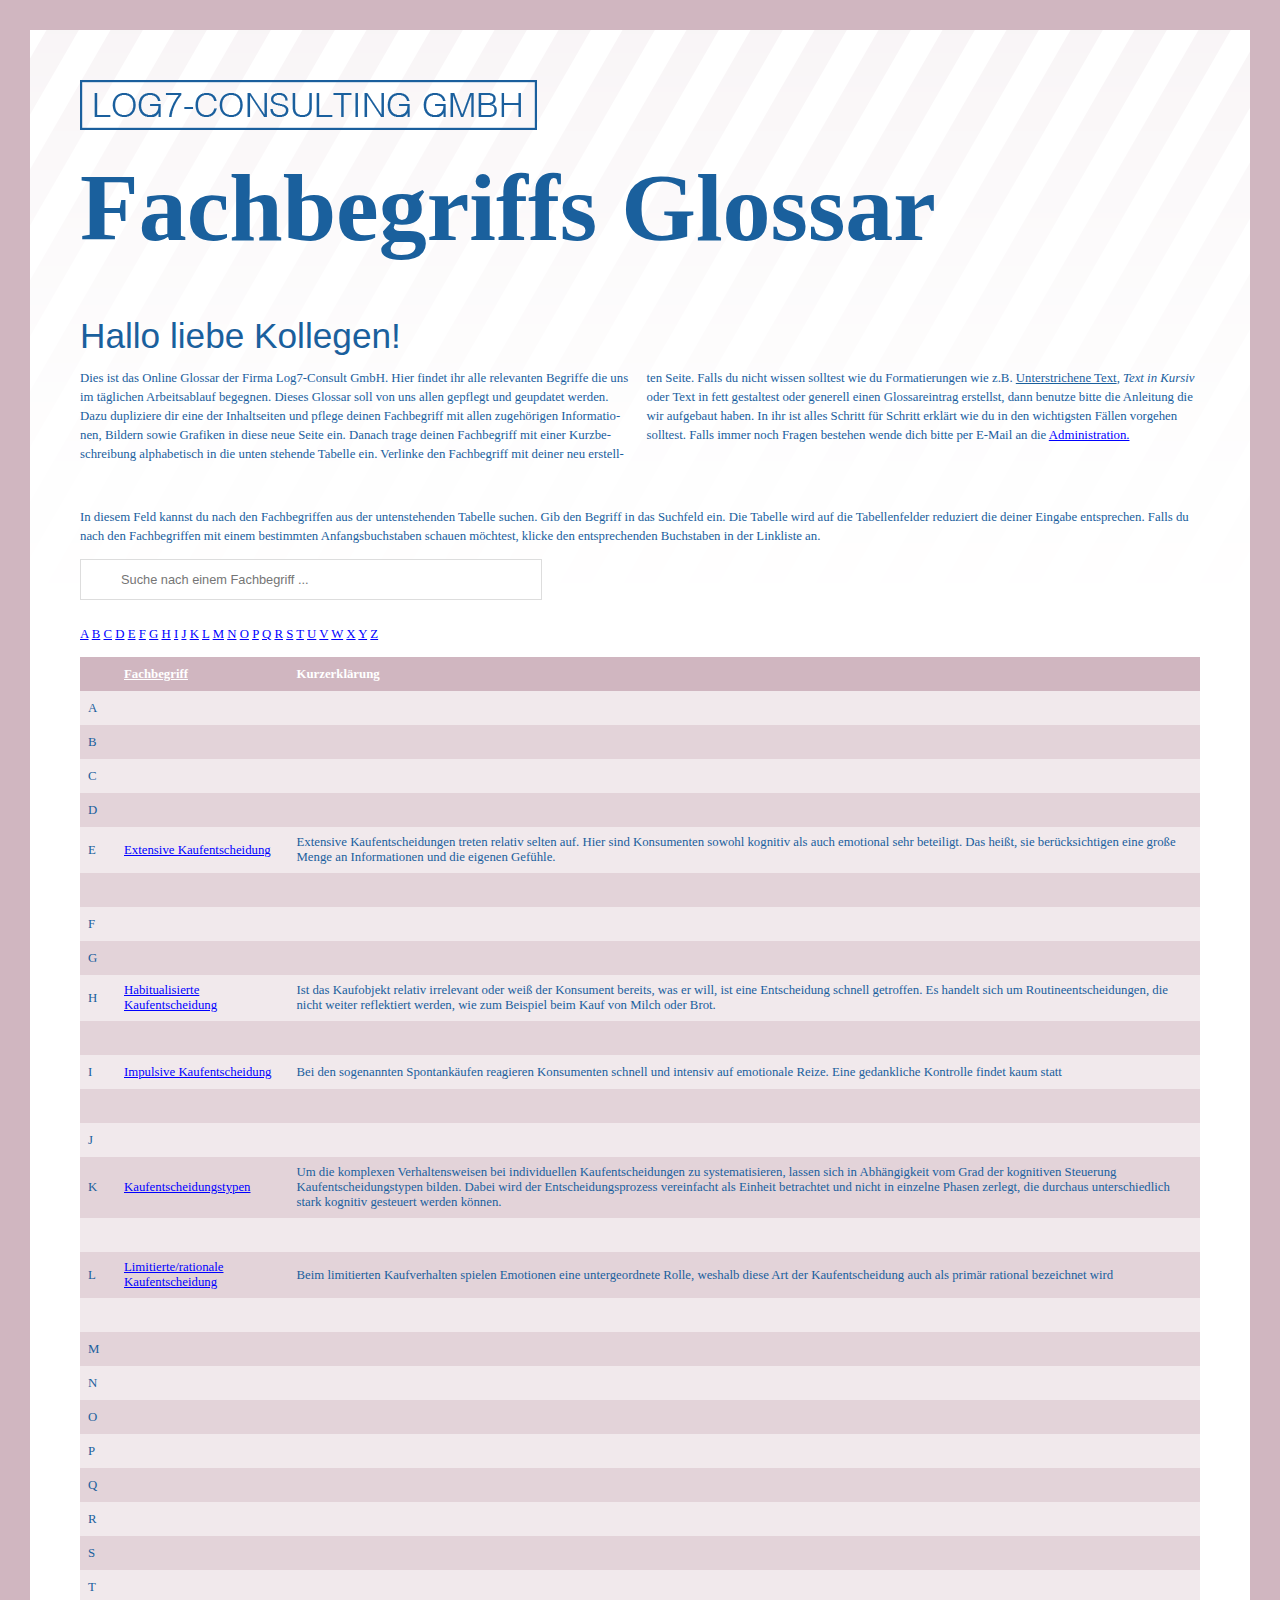
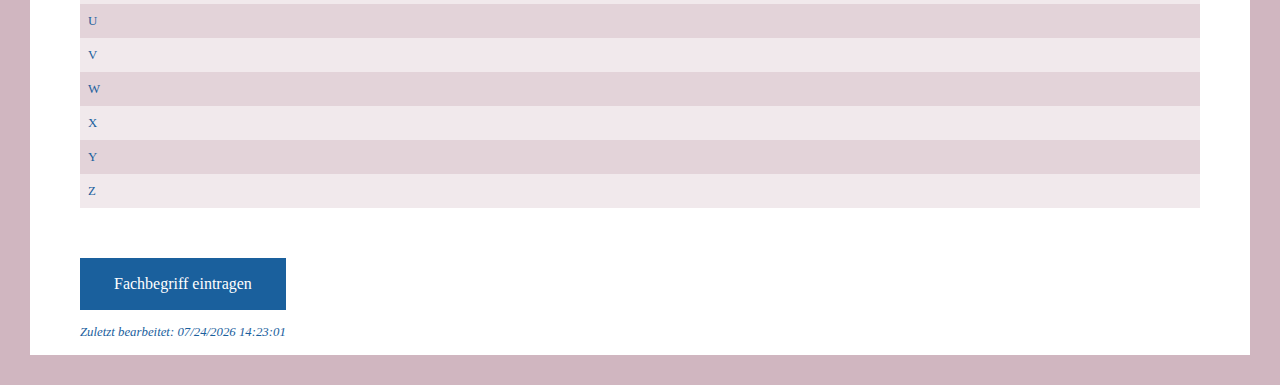
<file: index.html>
<!doctype html>
<html lang="de">
<head>
<title>Glossar Log7-Consult GmbH - Inhaltsverzeichnis</title>
	<link rel="stylesheet" href="stylesheet.css">
	<!--Start Typo laden-->
	<style>
	@import url(//db.onlinewebfonts.com/c/8ce152d745eed070713b4e509090f713?family=Editor+Extrabold);
	</style>
	<!--Ende Typo laden-->
</head>


<body>
	<!--Start Javascript-->
<script>		
function myFunction() {
  var input, filter, table, tr, td, i, txtValue;
  input = document.getElementById("sucheingabe");
  filter = input.value.toUpperCase();
  table = document.getElementById("fachbegrifftabelle");
  tr = table.getElementsByTagName("tr");
  for (i = 0; i < tr.length; i++) {
    td = tr[i].getElementsByTagName("td")[1];
    if (td) {
      txtValue = td.textContent || td.innerText;
      if (txtValue.toUpperCase().indexOf(filter) > -1) {
        tr[i].style.display = "";
      } else {
        tr[i].style.display = "none";
      }
    }       
  }
}
</script>
	<!--Ende Javascript-->
<a href="index.html"><img src="log7-consulting-company-hinweis.png" alt="Glossarhinweis auf die Log7-Consulting GmbH" width="507" height="50" class="topFloat"/></a>
<h1 class="h1">Fachbegriffs Glossar</h1>
<h2 class="h2">Hallo liebe Kollegen!</h2>
	<p class="p spalten">Dies ist das Online Glossar der Firma Log7-Consult GmbH. Hier findet ihr alle relevanten Begriffe die uns im täglichen Arbeitsablauf begegnen. Dieses Glossar soll von uns allen gepflegt und geupdatet werden. Dazu dupliziere dir eine der Inhaltseiten und pflege deinen Fachbegriff mit allen zugehörigen Informationen, Bildern sowie Grafiken in diese neue Seite ein. Danach trage deinen Fachbegriff mit einer Kurzbeschreibung alphabetisch in die unten stehende Tabelle ein. Verlinke den Fachbegriff mit deiner neu erstellten Seite. Falls du nicht wissen solltest wie du Formatierungen wie z.B. <u>Unterstrichene Text</u>, <em>Text in Kursiv</em> oder <strong>Text in fett</strong> gestaltest oder generell einen Glossareintrag erstellst, dann benutze bitte die Anleitung die wir aufgebaut haben. In ihr ist alles Schritt für Schritt erklärt wie du in den wichtigsten Fällen vorgehen solltest. Falls immer noch Fragen bestehen wende dich bitte per E-Mail an die <a href="mailto:administration@log7.de?subject=Eine%20Frage%20zum%20Glossar">Administration.</a></p>
	<br>
	<p class="p">In diesem Feld kannst du nach den Fachbegriffen aus der untenstehenden Tabelle suchen. Gib den Begriff in das Suchfeld ein. Die Tabelle wird auf die Tabellenfelder reduziert die deiner Eingabe entsprechen. Falls du nach den Fachbegriffen mit einem bestimmten Anfangsbuchstaben schauen möchtest, klicke den entsprechenden Buchstaben in der Linkliste an.</p>
	<input type="text" id="sucheingabe" onkeyup="myFunction()" placeholder="Suche nach einem Fachbegriff ..." title="Schreibe einen Fachbegriff">
	<br>
	<p class="p">
		<a href="#A">A</a> 
		<a href="#B">B</a> 
		<a href="#C">C</a> 
		<a href="#D">D</a> 
		<a href="#E">E</a> 
		<a href="#F">F</a> 
		<a href="#G">G</a> 
		<a href="#H">H</a> 
		<a href="#I">I</a> 
		<a href="#J">J</a> 
		<a href="#K">K</a> 
		<a href="#L">L</a> 
		<a href="#M">M</a> 
		<a href="#N">N</a>
		<a href="#O">O</a> 
		<a href="#P">P</a> 
		<a href="#Q">Q</a> 
		<a href="#R">R</a> 
		<a href="#S">S</a> 
		<a href="#T">T</a> 
		<a href="#U">U</a> 
		<a href="#V">V</a> 
		<a href="#W">W</a> 
		<a href="#X">X</a> 
		<a href="#Y">Y</a> 
		<a href="#Z">Z</a> 
	</p>
	
	<table id="fachbegrifftabelle" width="auto">
		<tr class="kopfzeile">
			<th width="20"></th>
			<th><u>Fachbegriff</u></th>
			<th>Kurzerklärung</th>
		</tr>
		<tr>
			<td id="A">A</td>
			<td></td>
		    <td></td>
		</tr>
		<tr>
			<td id="B">B</td>
			<td></td>
		    <td></td>
		</tr>
		<tr>
			<td id="C">C</td>
			<td></td>
		    <td></td>
		</tr>
		<tr>
			<td id="D">D</td>
			<td></td>
		    <td></td>
		</tr>
		<tr>
			<td id="E">E</td>
			<td><a href="glossar-e-extensive-kaufentscheidungen.html" target="_self">Extensive Kaufentscheidung</a></td>
		    <td>Extensive Kaufentscheidungen treten relativ selten auf. Hier sind Konsumenten sowohl kognitiv als auch emotional sehr beteiligt. Das heißt, sie berücksichtigen eine große Menge an Informationen und die eigenen Gefühle.</td>
		</tr>
		<tr>
			<td></td>
			<td></td>
		    <td></td>
		</tr>
		<tr>
			<td id="F">F</td>
			<td></td>
		    <td></td>
		</tr>
		<tr>
			<td id="G">G</td>
			<td></td>
		    <td></td>
		</tr>
		<tr>
			<td id="H">H</td>
			<td><a href="glossar-h-habituelle-kaufentscheidungen.html" target="_self">Habitualisierte Kaufentscheidung</a></td>
		    <td>Ist das Kaufobjekt relativ irrelevant oder weiß der Konsument bereits, was er will, ist eine Entscheidung schnell getroffen. Es handelt sich um Routineentscheidungen, die nicht weiter reflektiert werden, wie zum Beispiel beim Kauf von Milch oder Brot.</td>
		</tr>
		<tr>
			<td></td>
			<td></td>
		    <td></td>
		</tr>
		<tr>
			<td id="I">I</td>
			<td><a href="glossar-i-impulsive-kaufentscheidungen.html" target="_self">Impulsive Kaufentscheidung</a></td>
		    <td>Bei den sogenannten Spontankäufen reagieren Konsumenten schnell und intensiv auf emotionale Reize. Eine gedankliche Kontrolle findet kaum statt</td>
		</tr>
		<tr>
			<td></td>
			<td></td>
		    <td></td>
		</tr>
		<tr>
			<td id="J">J</td>
			<td></td>
		    <td></td>
		</tr>
		<tr>
			<td id="K">K</td>
			<td><a href="glossar-k-kaufentscheidungstypen.html" target="_self">Kaufentscheidungstypen</a></td>
		    <td>Um die komplexen Verhaltensweisen bei individuellen Kaufentscheidungen zu systematisieren, lassen sich in Abhängigkeit vom Grad der kognitiven Steuerung Kaufentscheidungstypen bilden. Dabei wird der Entscheidungsprozess vereinfacht als Einheit betrachtet und nicht in einzelne Phasen zerlegt, die durchaus unterschiedlich stark kognitiv gesteuert werden können.</td>
		</tr>
		<tr>
			<td></td>
			<td></td>
		    <td></td>
		</tr>
		<tr>
			<td id="L">L</td>
			<td><a href="glossar-l-limitierte-kaufentscheidungen.html" target="_self">Limitierte/rationale Kaufentscheidung</a></td>
		    <td>Beim limitierten Kaufverhalten spielen Emotionen eine untergeordnete Rolle, weshalb diese Art der Kaufentscheidung auch als primär rational bezeichnet wird</td>
		</tr>
		<tr>
			<td></td>
			<td></td>
		    <td></td>
		</tr>
		<tr>
			<td id="M">M</td>
			<td></td>
		    <td></td>
		</tr>
		<tr>
			<td id="N">N</td>
			<td></td>
		    <td></td>
		</tr>
		<tr>
			<td id="O">O</td>
			<td></td>
			<td></td>
		</tr>
		<tr>
			<td id="P">P</td>
			<td></td>
		    <td></td>
		</tr>
		<tr>
			<td id="Q">Q</td>
			<td></td>
		    <td></td>
		</tr>
		<tr>
			<td id="<R">R</td>
			<td></td>
		    <td></td>
		</tr>
		<tr>
			<td id="S">S</td>
		  <td></td>
		  <td></td>
	  </tr>
		<tr>
			<td id="T">T</td>
			<td></td>
		    <td></td>
		</tr>
		<tr>
			<td id="U">U</td>
		  <td></td>
		  <td></td>
	  </tr>
		<tr>
			<td id="V">V</td>
			<td></td>
		    <td></td>
		</tr>
		<tr>
			<td id="W">W</td>
			<td></td>
		    <td></td>
		</tr>
		<tr>
		  <td id="X">X</td>
		  <td></td>
		  <td></td>
	  </tr>
		<tr>
			<td id="Y">Y</td>
			<td></td>
		    <td></td>
		</tr>
		<tr>
			<td id="Z">Z</td>
			<td></td>
		    <td></td>
		</tr>
	</table>
	
	 <button type="button" class="button">Fachbegriff eintragen</button> 
	<br>
	<!--Start Hinweis letztes Datum bearbeitet-->
<script>
if (Date.parse(document.lastModified) != 0)
    document.write('<p class="p"><em>Zuletzt bearbeitet: '
                   + document.lastModified
                   + '</em></p>');
</script>
	<!--Ende Hinweis letztes Datum bearbeitet-->
</body>

</html>
</file>
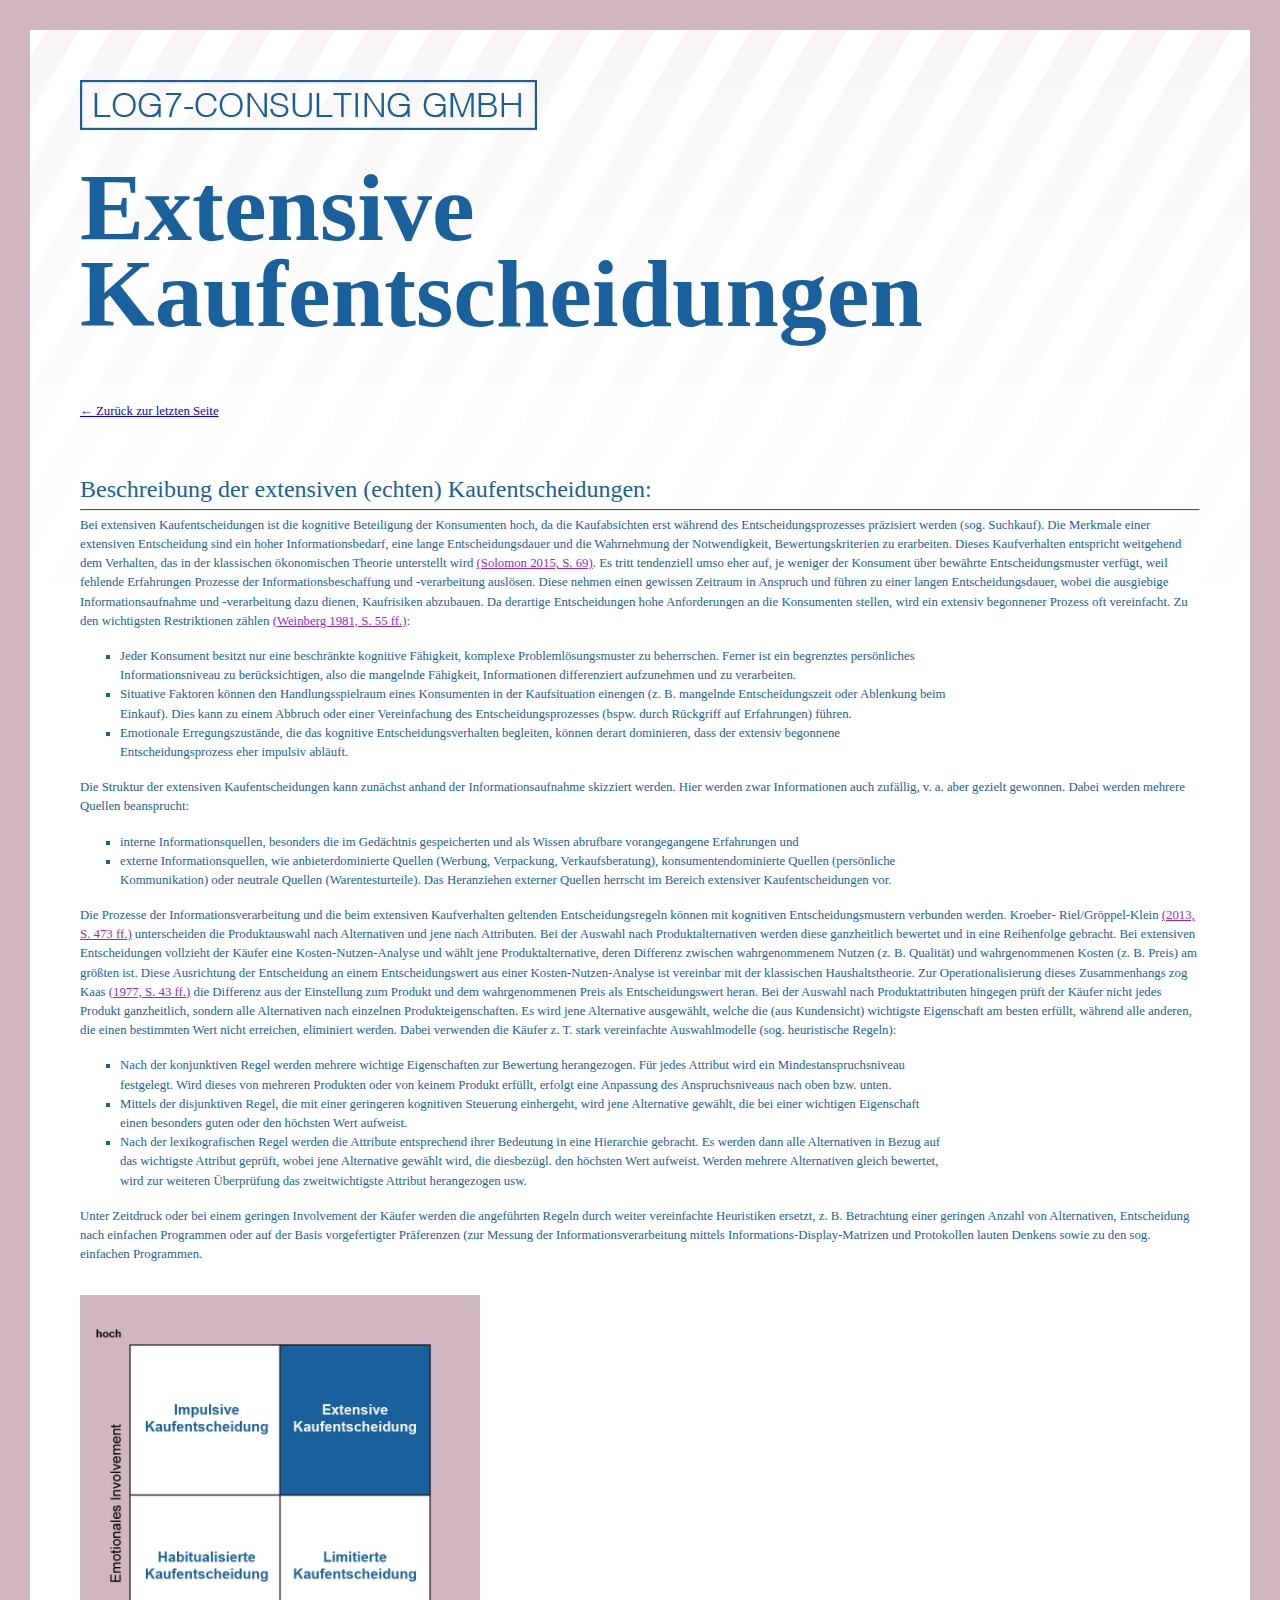
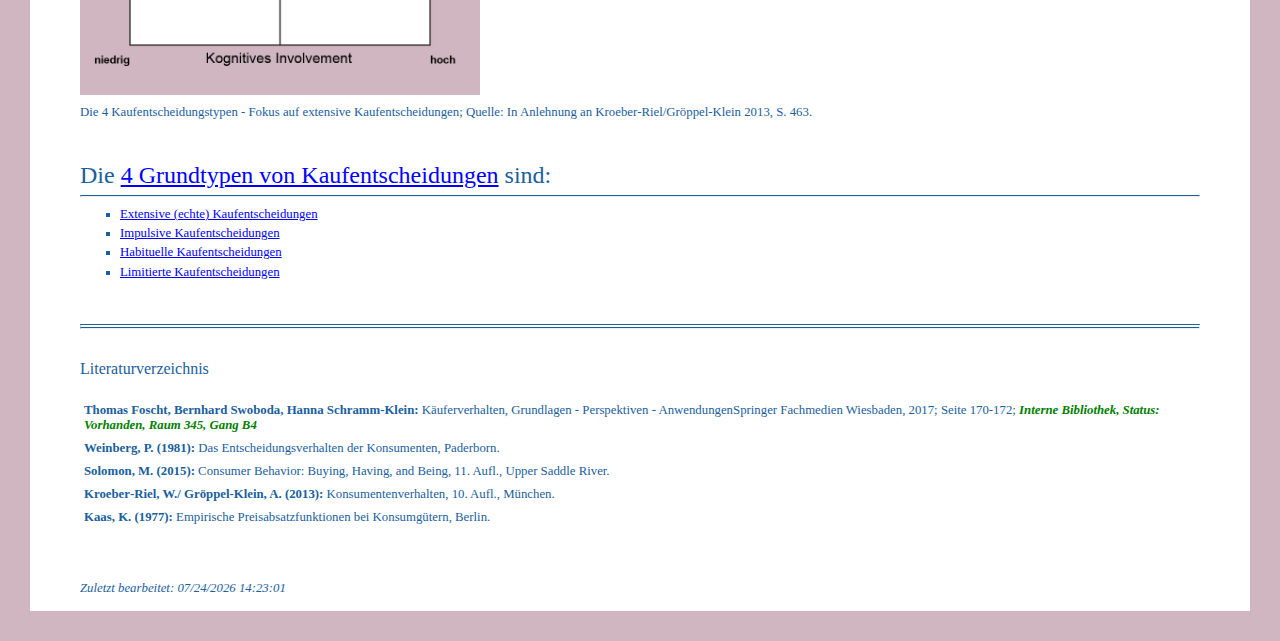
<file: glossar-e-extensive-kaufentscheidungen.html>
<!doctype html>
<html lang="de">
<head>
<title>Extensive Kaufentscheidungen</title>
	<link rel="stylesheet" href="stylesheet.css">
	<!--Start Typo laden-->
	<style>
	@import url(//db.onlinewebfonts.com/c/8ce152d745eed070713b4e509090f713?family=Editor+Extrabold);
	</style>
	<!--Ende Typo laden-->
</head>

<body>
<a href="index.html"><img src="log7-consulting-company-hinweis.png" alt="Nameshinweis auf die Log7-Consulting GmbH" width="507" height="50" class="topFloat"/></a>
<h1 class="h1">Extensive Kaufentscheidungen</h1>
	<p class="p"><a href="javascript:history.back()">&larr; Zurück zur letzten Seite</a></p><br> <!--In der Browserhistorie ein Seitenaufruf zurückspringen-->
	<h3 class="h3">Beschreibung der extensiven (echten) Kaufentscheidungen:</h3>
	<hr class="linie">
	<p class="p">Bei extensiven Kaufentscheidungen ist die kognitive Beteiligung der Konsumenten hoch, da die Kaufabsichten erst während des Entscheidungsprozesses präzisiert werden (sog. Suchkauf). Die Merkmale einer extensiven Entscheidung sind ein hoher Informationsbedarf, eine lange Entscheidungsdauer und die Wahrnehmung der Notwendigkeit, Bewertungskriterien zu erarbeiten. Dieses Kaufverhalten entspricht weitgehend dem Verhalten, das in der klassischen ökonomischen Theorie unterstellt wird <a href="" target="_blank">(Solomon 2015, S. 69)</a>. Es tritt tendenziell umso eher auf, je weniger der Konsument über bewährte Entscheidungsmuster verfügt, weil fehlende Erfahrungen Prozesse der Informationsbeschaffung und ‐verarbeitung auslösen. Diese nehmen einen gewissen Zeitraum in Anspruch und führen zu einer langen Entscheidungsdauer, wobei die ausgiebige Informationsaufnahme und ‐verarbeitung dazu dienen, Kaufrisiken abzubauen. Da derartige Entscheidungen hohe Anforderungen an die Konsumenten stellen, wird ein extensiv begonnener Prozess oft vereinfacht. Zu den wichtigsten Restriktionen zählen <a href="" target="_blank">(Weinberg 1981, S. 55 ff.)</a>:</p>
	<ul class="li"><li>Jeder Konsument besitzt nur eine beschränkte kognitive Fähigkeit, komplexe Problemlösungsmuster zu beherrschen. Ferner ist ein begrenztes persönliches Informationsniveau zu berücksichtigen, also die mangelnde Fähigkeit, Informationen differenziert aufzunehmen und zu verarbeiten.</li><li>Situative Faktoren können den Handlungsspielraum eines Konsumenten in der Kaufsituation einengen (z. B. mangelnde Entscheidungszeit oder Ablenkung beim Einkauf). Dies kann zu einem Abbruch oder einer Vereinfachung des Entscheidungsprozesses (bspw. durch Rückgriff auf Erfahrungen) führen.</li> <li>Emotionale Erregungszustände, die das kognitive Entscheidungsverhalten begleiten, können derart dominieren, dass der extensiv begonnene Entscheidungsprozess eher impulsiv abläuft. </li></ul>
<p class="p">Die Struktur der extensiven Kaufentscheidungen kann zunächst anhand der Informationsaufnahme skizziert werden. Hier werden zwar Informationen auch zufällig, v. a. aber gezielt gewonnen. Dabei werden mehrere Quellen beansprucht:</p>
	<ul class="li"><li>interne Informationsquellen, besonders die im Gedächtnis gespeicherten und als Wissen abrufbare vorangegangene Erfahrungen und</li><li>externe Informationsquellen, wie anbieterdominierte Quellen (Werbung, Verpackung, Verkaufsberatung), konsumentendominierte Quellen (persönliche Kommunikation) oder neutrale Quellen (Warentesturteile). Das Heranziehen externer Quellen herrscht im Bereich extensiver Kaufentscheidungen vor.</li> </ul>
<p class="p">Die Prozesse der Informationsverarbeitung und die beim extensiven Kaufverhalten geltenden Entscheidungsregeln können mit kognitiven Entscheidungsmustern verbunden werden. Kroeber‐ Riel/Gröppel‐Klein <a href="" target="_blank">(2013, S. 473 ff.)</a> unterscheiden die Produktauswahl nach Alternativen und jene nach Attributen. Bei der Auswahl nach Produktalternativen werden diese ganzheitlich bewertet und in eine Reihenfolge gebracht. Bei extensiven Entscheidungen vollzieht der Käufer eine Kosten‐Nutzen‐Analyse und wählt jene Produktalternative, deren Differenz zwischen wahrgenommenem Nutzen (z. B. Qualität) und wahrgenommenen Kosten (z. B. Preis) am größten ist. Diese Ausrichtung der Entscheidung an einem Entscheidungswert aus einer Kosten‐Nutzen‐Analyse ist vereinbar mit der klassischen Haushaltstheorie. Zur Operationalisierung dieses Zusammenhangs zog Kaas <a href="" target="_blank">(1977, S. 43 ff.)</a> die Differenz aus der Einstellung zum Produkt und dem wahrgenommenen Preis als Entscheidungswert heran. Bei der Auswahl nach Produktattributen hingegen prüft der Käufer nicht jedes Produkt ganzheitlich, sondern alle Alternativen nach einzelnen Produkteigenschaften. Es wird jene Alternative ausgewählt, welche die (aus Kundensicht) wichtigste Eigenschaft am besten erfüllt, während alle anderen, die einen bestimmten Wert nicht erreichen, eliminiert werden. Dabei verwenden die Käufer z. T. stark vereinfachte Auswahlmodelle (sog. heuristische Regeln):</p>
<ul class="li"><li>Nach der konjunktiven Regel werden mehrere wichtige Eigenschaften zur Bewertung herangezogen. Für jedes Attribut wird ein Mindestanspruchsniveau festgelegt. Wird dieses von mehreren Produkten oder von keinem Produkt erfüllt, erfolgt eine Anpassung des Anspruchsniveaus nach oben bzw. unten.</li>
<li>Mittels der disjunktiven Regel, die mit einer geringeren kognitiven Steuerung einhergeht, wird jene Alternative gewählt, die bei einer wichtigen Eigenschaft einen besonders guten oder den höchsten Wert aufweist.</li>
<li>Nach der lexikografischen Regel werden die Attribute entsprechend ihrer Bedeutung in eine Hierarchie gebracht. Es werden dann alle Alternativen in Bezug auf das wichtigste Attribut geprüft, wobei jene Alternative gewählt wird, die diesbezügl. den höchsten Wert aufweist. Werden mehrere Alternativen gleich bewertet, wird zur weiteren Überprüfung das zweitwichtigste Attribut herangezogen usw.</li>
</ul>
	<p class="p">Unter Zeitdruck oder bei einem geringen Involvement der Käufer werden die angeführten Regeln durch weiter vereinfachte Heuristiken ersetzt, z. B. Betrachtung einer geringen Anzahl von Alternativen, Entscheidung nach einfachen Programmen oder auf der Basis vorgefertigter Präferenzen (zur Messung der Informationsverarbeitung mittels Informations‐Display‐Matrizen und Protokollen lauten Denkens sowie zu den sog. einfachen Programmen.</p>
	<br>
	<figure class="figure">
	<img class="pictopFloat" src="extensive-kaufentscheidungen.jpg" width="400" height="400" alt="Die 4 Kaufentscheidungstypen - Fokus auf die extensiven Kaufentscheidungen"/>
			<figcaption class="figcaption">Die 4 Kaufentscheidungstypen - Fokus auf extensive Kaufentscheidungen; Quelle: In Anlehnung an Kroeber‐Riel/Gröppel‐Klein 2013, S. 463.</figcaption>
	</figure>
	<br>
	<h3 class="h3">Die <a href="glossar-k-kaufentscheidungstypen.html" target="_self">4 Grundtypen von Kaufentscheidungen</a> sind:</h3>
	<hr class="linie">
<ul class="li"><li><a href="glossar-e-extensive-kaufentscheidungen.html" target="_self">Extensive (echte) Kaufentscheidungen</a></li>
		<li><a href="glossar-i-impulsive-kaufentscheidungen.html" target="_self">Impulsive Kaufentscheidungen</a></li>
		<li><a href="glossar-h-habituelle-kaufentscheidungen.html" target="_self">Habituelle Kaufentscheidungen</a></li>
		<li><a href="glossar-l-limitierte-kaufentscheidungen.html" target="_self">Limitierte Kaufentscheidungen</a></li></ul>
<br>
	<hr class="linientrennung">
<br>

<h4 class="h4">Literaturverzeichnis</h4>
<table id="tabelle" width="100%" border="0">
  	<tbody>
	<tr>
		<td class="p"><b>Thomas Foscht, Bernhard Swoboda, Hanna Schramm-Klein:</b> Käuferverhalten, Grundlagen - Perspektiven - AnwendungenSpringer Fachmedien Wiesbaden, 2017; Seite 170-172; <b style="color:green;"><i>Interne Bibliothek, Status: Vorhanden, Raum 345, Gang B4</i></b></td>
    </tr>
    <tr>
		<td class="p"><b>Weinberg, P. (1981):</b> Das Entscheidungsverhalten der Konsumenten, Paderborn.</td>
    </tr>
    <tr>
		<td class="p"><b>Solomon, M. (2015):</b> Consumer Behavior: Buying, Having, and Being, 11. Aufl., Upper Saddle River.</td>
    </tr>
    <tr>
		<td class="p"><b>Kroeber‐Riel, W./ Gröppel‐Klein, A. (2013):</b> Konsumentenverhalten, 10. Aufl., München.</td>
    </tr>
    <tr>
		<td class="p"><b>Kaas, K. (1977):</b> Empirische Preisabsatzfunktionen bei Konsumgütern, Berlin.</td>
    </tr>
  	</tbody>
</table>

<!--Start letztes Datum bearbeitet-->
<script>
if (Date.parse(document.lastModified) != 0)
    document.write('<p class="p"><em>Zuletzt bearbeitet: '
                   + document.lastModified
                   + '</em></p>');
</script>
<!--Ende letztes Datum bearbeitet-->

</body>
</html>
</file>
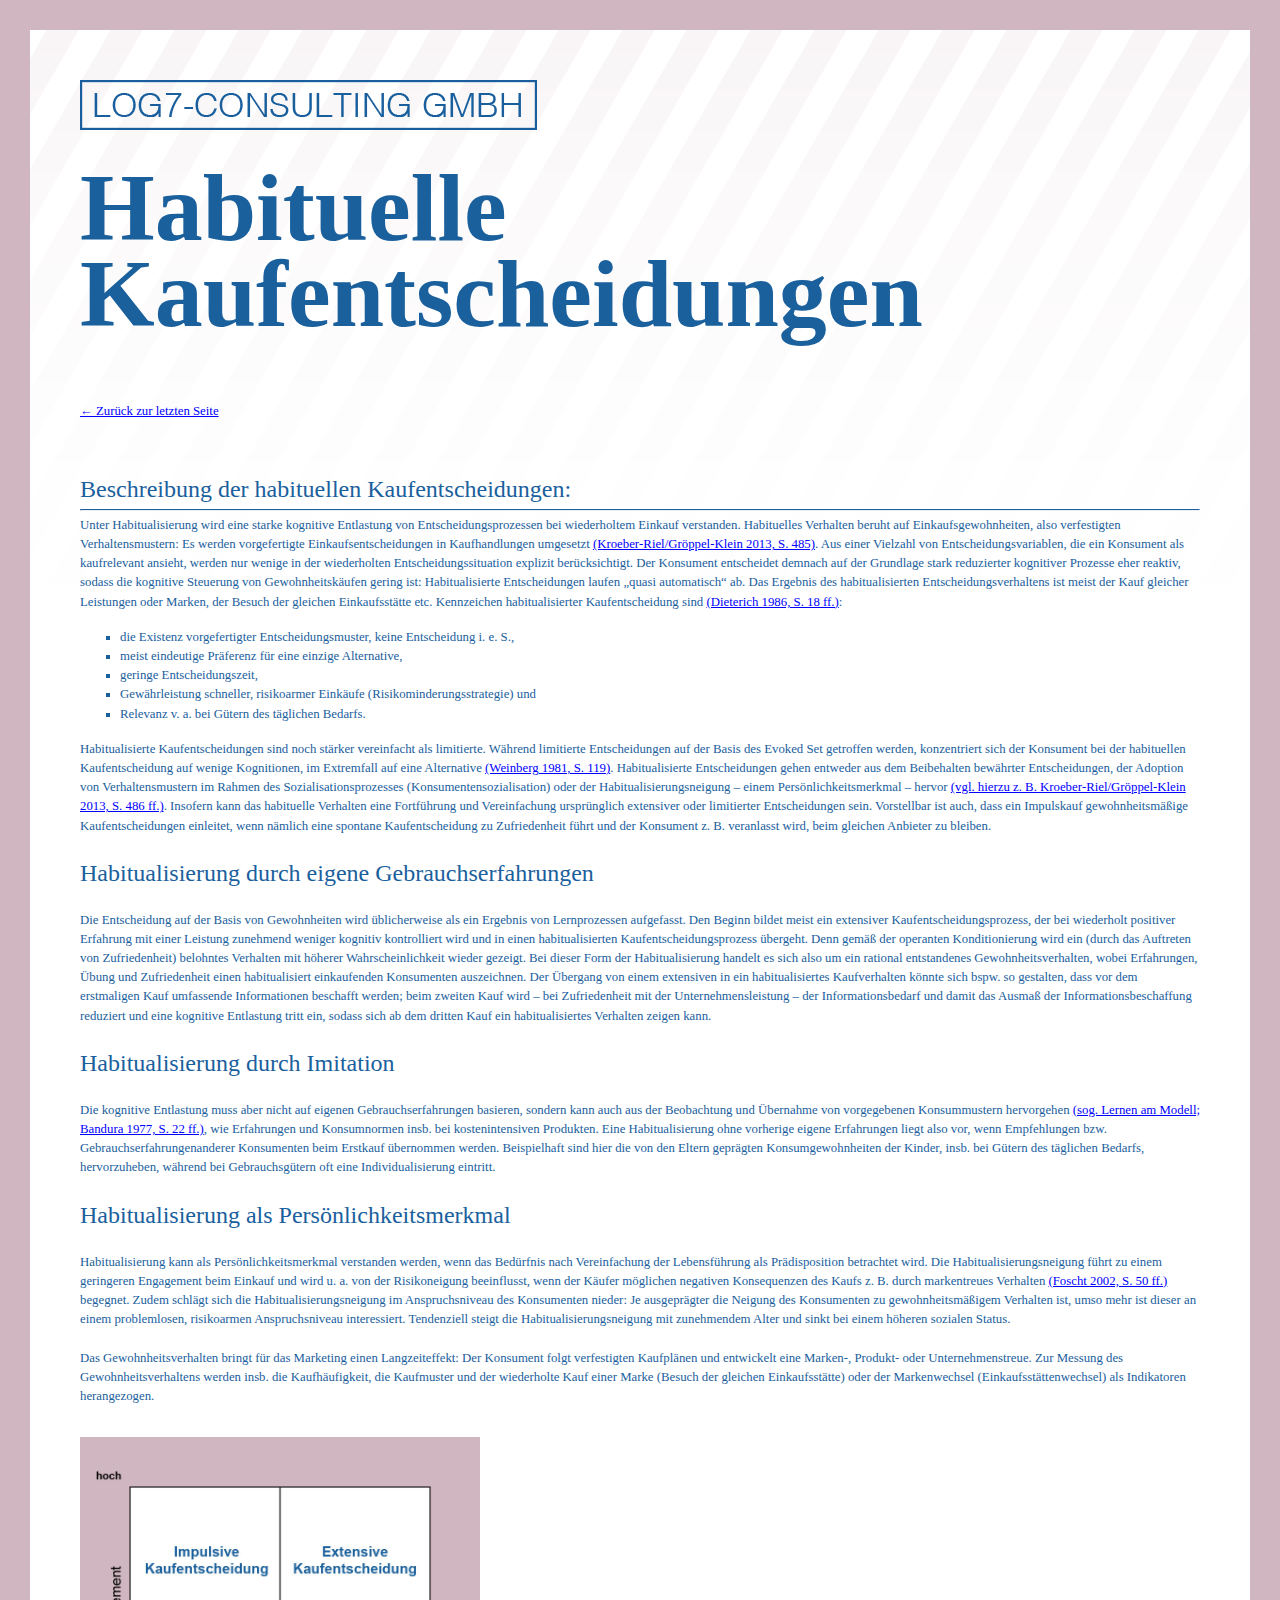
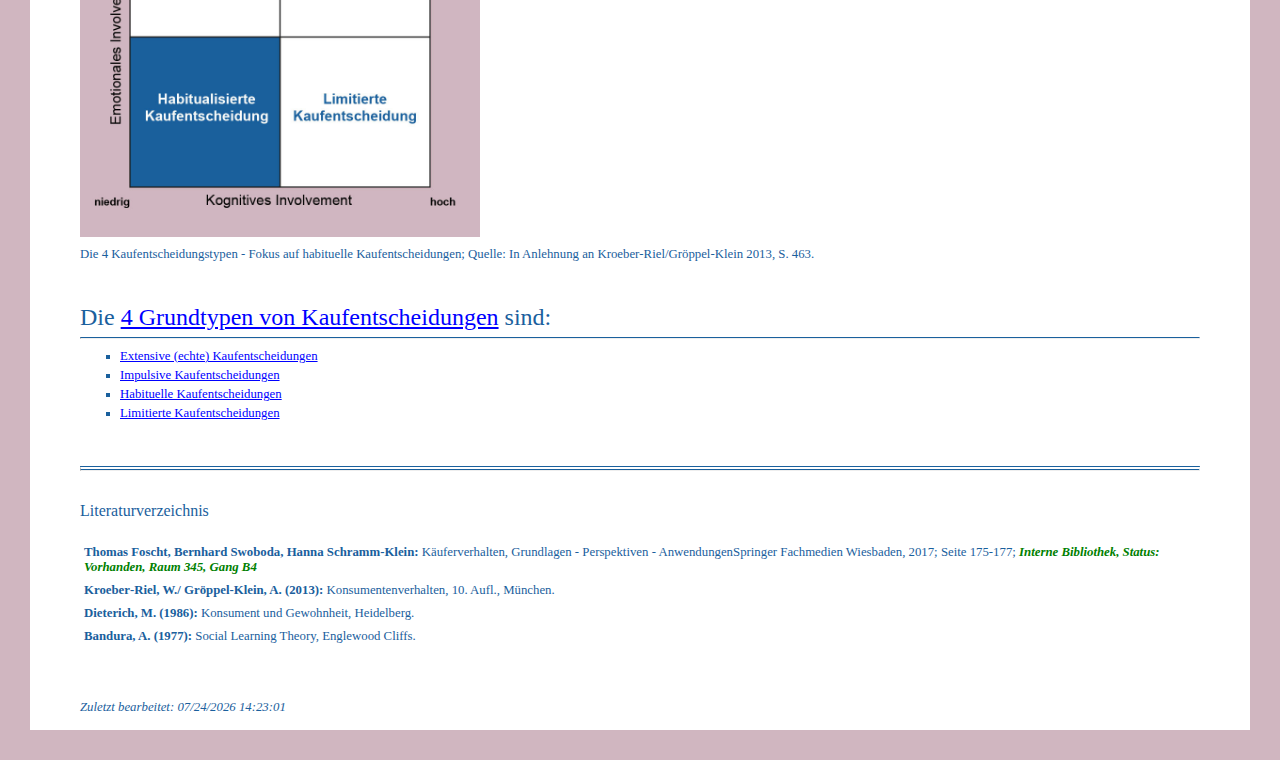
<file: glossar-h-habituelle-kaufentscheidungen.html>
<!doctype html>
<html lang="de">
<head>
<title>Habituelle Kaufentscheidungen</title>
	<link rel="stylesheet" href="stylesheet.css">
	<!--Start Typo laden-->
	<style>
	@import url(//db.onlinewebfonts.com/c/8ce152d745eed070713b4e509090f713?family=Editor+Extrabold);
	</style>
	<!--Ende Typo laden-->	
</head>

<body>
<a href="index.html"><img src="log7-consulting-company-hinweis.png" alt="Nameshinweis auf die Log7-Consulting GmbH" width="507" height="50" class="topFloat"/></a>
<h1 class="h1">Habituelle Kaufentscheidungen</h1>
	<p class="p"><a href="javascript:history.back()">&larr; Zurück zur letzten Seite</a></p><br> <!--In der Browserhistorie ein Seitenaufruf zurückspringen-->
	<h3 class="h3">Beschreibung der habituellen Kaufentscheidungen:</h3>
	<hr class="linie">
	
<p class="p">Unter Habitualisierung wird eine starke kognitive Entlastung von Entscheidungsprozessen bei wiederholtem Einkauf verstanden. Habituelles Verhalten beruht auf Einkaufsgewohnheiten, also verfestigten Verhaltensmustern: Es werden vorgefertigte Einkaufsentscheidungen in Kaufhandlungen umgesetzt <a href="#" target="_blank">(Kroeber‐Riel/Gröppel‐Klein 2013, S. 485)</a>. Aus einer Vielzahl von Entscheidungsvariablen, die ein Konsument als kaufrelevant ansieht, werden nur wenige in der wiederholten Entscheidungssituation explizit berücksichtigt. Der Konsument entscheidet demnach auf der Grundlage stark reduzierter kognitiver Prozesse eher reaktiv, sodass die kognitive Steuerung von Gewohnheitskäufen gering ist: Habitualisierte Entscheidungen laufen „quasi automatisch“ ab. Das Ergebnis des habitualisierten Entscheidungsverhaltens ist meist der Kauf gleicher Leistungen oder Marken, der Besuch der gleichen Einkaufsstätte etc. Kennzeichen habitualisierter Kaufentscheidung sind <a href="#" target="_blank">(Dieterich 1986, S. 18 ff.)</a>:
<ul class="li"><li>die Existenz vorgefertigter Entscheidungsmuster, keine Entscheidung i. e. S.,</li>
<li>meist eindeutige Präferenz für eine einzige Alternative,</li>
<li>geringe Entscheidungszeit,</li>
<li>Gewährleistung schneller, risikoarmer Einkäufe (Risikominderungsstrategie) und</li>
	<li>Relevanz v. a. bei Gütern des täglichen Bedarfs.</li></ul>
<p class="p">Habitualisierte Kaufentscheidungen sind noch stärker vereinfacht als limitierte. Während limitierte Entscheidungen auf der Basis des Evoked Set getroffen werden, konzentriert sich der Konsument bei der habituellen Kaufentscheidung auf wenige Kognitionen, im Extremfall auf eine Alternative <a href="#" target="_blank">(Weinberg 1981, S. 119)</a>. Habitualisierte Entscheidungen gehen entweder aus dem Beibehalten bewährter Entscheidungen, der Adoption von Verhaltensmustern im Rahmen des Sozialisationsprozesses (Konsumentensozialisation) oder der Habitualisierungsneigung – einem Persönlichkeitsmerkmal – hervor <a href="#" target="_blank">(vgl. hierzu z. B. Kroeber‐Riel/Gröppel‐Klein 2013, S. 486 ff.)</a>. Insofern kann das habituelle Verhalten eine Fortführung und Vereinfachung ursprünglich extensiver oder limitierter Entscheidungen sein. Vorstellbar ist auch, dass ein Impulskauf gewohnheitsmäßige Kaufentscheidungen einleitet, wenn nämlich eine spontane Kaufentscheidung zu Zufriedenheit führt und der Konsument z. B. veranlasst wird, beim gleichen Anbieter zu bleiben.</p>

<h3>Habitualisierung durch eigene Gebrauchserfahrungen</h3>

<p class="p">Die Entscheidung auf der Basis von Gewohnheiten wird üblicherweise als ein Ergebnis von Lernprozessen aufgefasst. Den Beginn bildet meist ein extensiver Kaufentscheidungsprozess, der bei wiederholt positiver Erfahrung mit einer Leistung zunehmend weniger kognitiv kontrolliert wird und in einen habitualisierten Kaufentscheidungsprozess übergeht. Denn gemäß der operanten Konditionierung wird ein (durch das Auftreten von Zufriedenheit) belohntes Verhalten mit höherer Wahrscheinlichkeit wieder gezeigt. Bei dieser Form der Habitualisierung handelt es sich also um ein rational entstandenes Gewohnheitsverhalten, wobei Erfahrungen, Übung und Zufriedenheit einen habitualisiert einkaufenden Konsumenten auszeichnen. Der Übergang von einem extensiven in ein habitualisiertes Kaufverhalten könnte sich bspw. so gestalten, dass vor dem erstmaligen Kauf umfassende Informationen beschafft werden; beim zweiten Kauf wird – bei Zufriedenheit mit der Unternehmensleistung – der Informationsbedarf und damit das Ausmaß der Informationsbeschaffung reduziert und eine kognitive Entlastung tritt ein, sodass sich ab dem dritten Kauf ein habitualisiertes Verhalten zeigen kann.</p>

<h3>Habitualisierung durch Imitation</h3>

<p class="p">Die kognitive Entlastung muss aber nicht auf eigenen Gebrauchserfahrungen basieren, sondern kann auch aus der Beobachtung und Übernahme von vorgegebenen Konsummustern hervorgehen <a href="#" target="_blank">(sog. Lernen am Modell; Bandura 1977, S. 22 ff.)</a>, wie Erfahrungen und Konsumnormen insb. bei kostenintensiven Produkten. Eine Habitualisierung ohne vorherige eigene Erfahrungen liegt also vor, wenn Empfehlungen bzw. Gebrauchserfahrungenanderer Konsumenten beim Erstkauf übernommen werden. Beispielhaft sind hier die von den Eltern geprägten Konsumgewohnheiten der Kinder, insb. bei Gütern des täglichen Bedarfs, hervorzuheben, während bei Gebrauchsgütern oft eine Individualisierung eintritt.</p>

<h3>Habitualisierung als Persönlichkeitsmerkmal</h3>

<p class="p">Habitualisierung kann als Persönlichkeitsmerkmal verstanden werden, wenn das Bedürfnis nach Vereinfachung der Lebensführung als Prädisposition betrachtet wird. Die Habitualisierungsneigung führt zu einem geringeren Engagement beim Einkauf und wird u. a. von der Risikoneigung beeinflusst, wenn der Käufer möglichen negativen Konsequenzen des Kaufs z. B. durch markentreues Verhalten <a href="#" target="_blank">(Foscht 2002, S. 50 ff.)</a> begegnet. Zudem schlägt sich die Habitualisierungsneigung im Anspruchsniveau des Konsumenten nieder: Je ausgeprägter die Neigung des Konsumenten zu gewohnheitsmäßigem Verhalten ist, umso mehr ist dieser an einem problemlosen, risikoarmen Anspruchsniveau interessiert. Tendenziell steigt die Habitualisierungsneigung mit zunehmendem Alter und sinkt bei einem höheren sozialen Status.<br><br>
Das Gewohnheitsverhalten bringt für das Marketing einen Langzeiteffekt: Der Konsument folgt verfestigten Kaufplänen und entwickelt eine Marken‐, Produkt‐ oder Unternehmenstreue. Zur Messung des Gewohnheitsverhaltens werden insb. die Kaufhäufigkeit, die Kaufmuster und der wiederholte Kauf einer Marke (Besuch der gleichen Einkaufsstätte) oder der Markenwechsel (Einkaufsstättenwechsel) als Indikatoren herangezogen.</p>
</p>
	<br>
	<figure class="figure">
	<img class="pictopFloat" src="habituelle-kaufentscheidungen.jpg" width="400" height="400" alt="Die 4 Kaufentscheidungstypen - Fokus auf die habituellen Kaufentscheidungen"/>
			<figcaption class="figcaption">Die 4 Kaufentscheidungstypen - Fokus auf habituelle Kaufentscheidungen; Quelle: In Anlehnung an Kroeber‐Riel/Gröppel‐Klein 2013, S. 463.</figcaption>
	</figure>
	<br>
	<h3 class="h3">Die <a href="glossar-k-kaufentscheidungstypen.html" target="_self">4 Grundtypen von Kaufentscheidungen</a> sind:</h3>
	<hr class="linie">
<ul class="li"><li><a href="glossar-e-extensive-kaufentscheidungen.html" target="_self">Extensive (echte) Kaufentscheidungen</a></li>
		<li><a href="glossar-i-impulsive-kaufentscheidungen.html" target="_self">Impulsive Kaufentscheidungen</a></li>
		<li><a href="glossar-h-habituelle-kaufentscheidungen.html" target="_self">Habituelle Kaufentscheidungen</a></li>
		<li><a href="glossar-l-limitierte-kaufentscheidungen.html" target="_self">Limitierte Kaufentscheidungen</a></li></ul>
<br>
	<hr class="linientrennung">
<br>

<h4 class="h4">Literaturverzeichnis</h4>
<table id="tabelle" width="100%" border="0">
  	<tbody>
 	<tr>
		<td class="p"><b>Thomas Foscht, Bernhard Swoboda, Hanna Schramm-Klein:</b> Käuferverhalten, Grundlagen - Perspektiven - AnwendungenSpringer Fachmedien Wiesbaden, 2017; Seite 175-177; <b style="color:green;"><i>Interne Bibliothek, Status: Vorhanden, Raum 345, Gang B4</i></b></td>
    </tr>
    <tr>
		<td class="p"><b>Kroeber‐Riel, W./ Gröppel‐Klein, A. (2013):</b> Konsumentenverhalten, 10. Aufl., München.</td>
    </tr>
    <tr>
		<td class="p"><b>Dieterich, M. (1986):</b> Konsument und Gewohnheit, Heidelberg.</td>
    </tr>
    <tr>
		<td class="p"><b>Bandura, A. (1977):</b> Social Learning Theory, Englewood Cliffs.</td>
    </tr>
  	</tbody>
</table>

<!--Start letztes Datum bearbeitet-->
<script>
if (Date.parse(document.lastModified) != 0)
    document.write('<p class="p"><em>Zuletzt bearbeitet: '
                   + document.lastModified
                   + '</em></p>');
</script>
<!--Ende letztes Datum bearbeitet-->

</body>
</html>
</file>
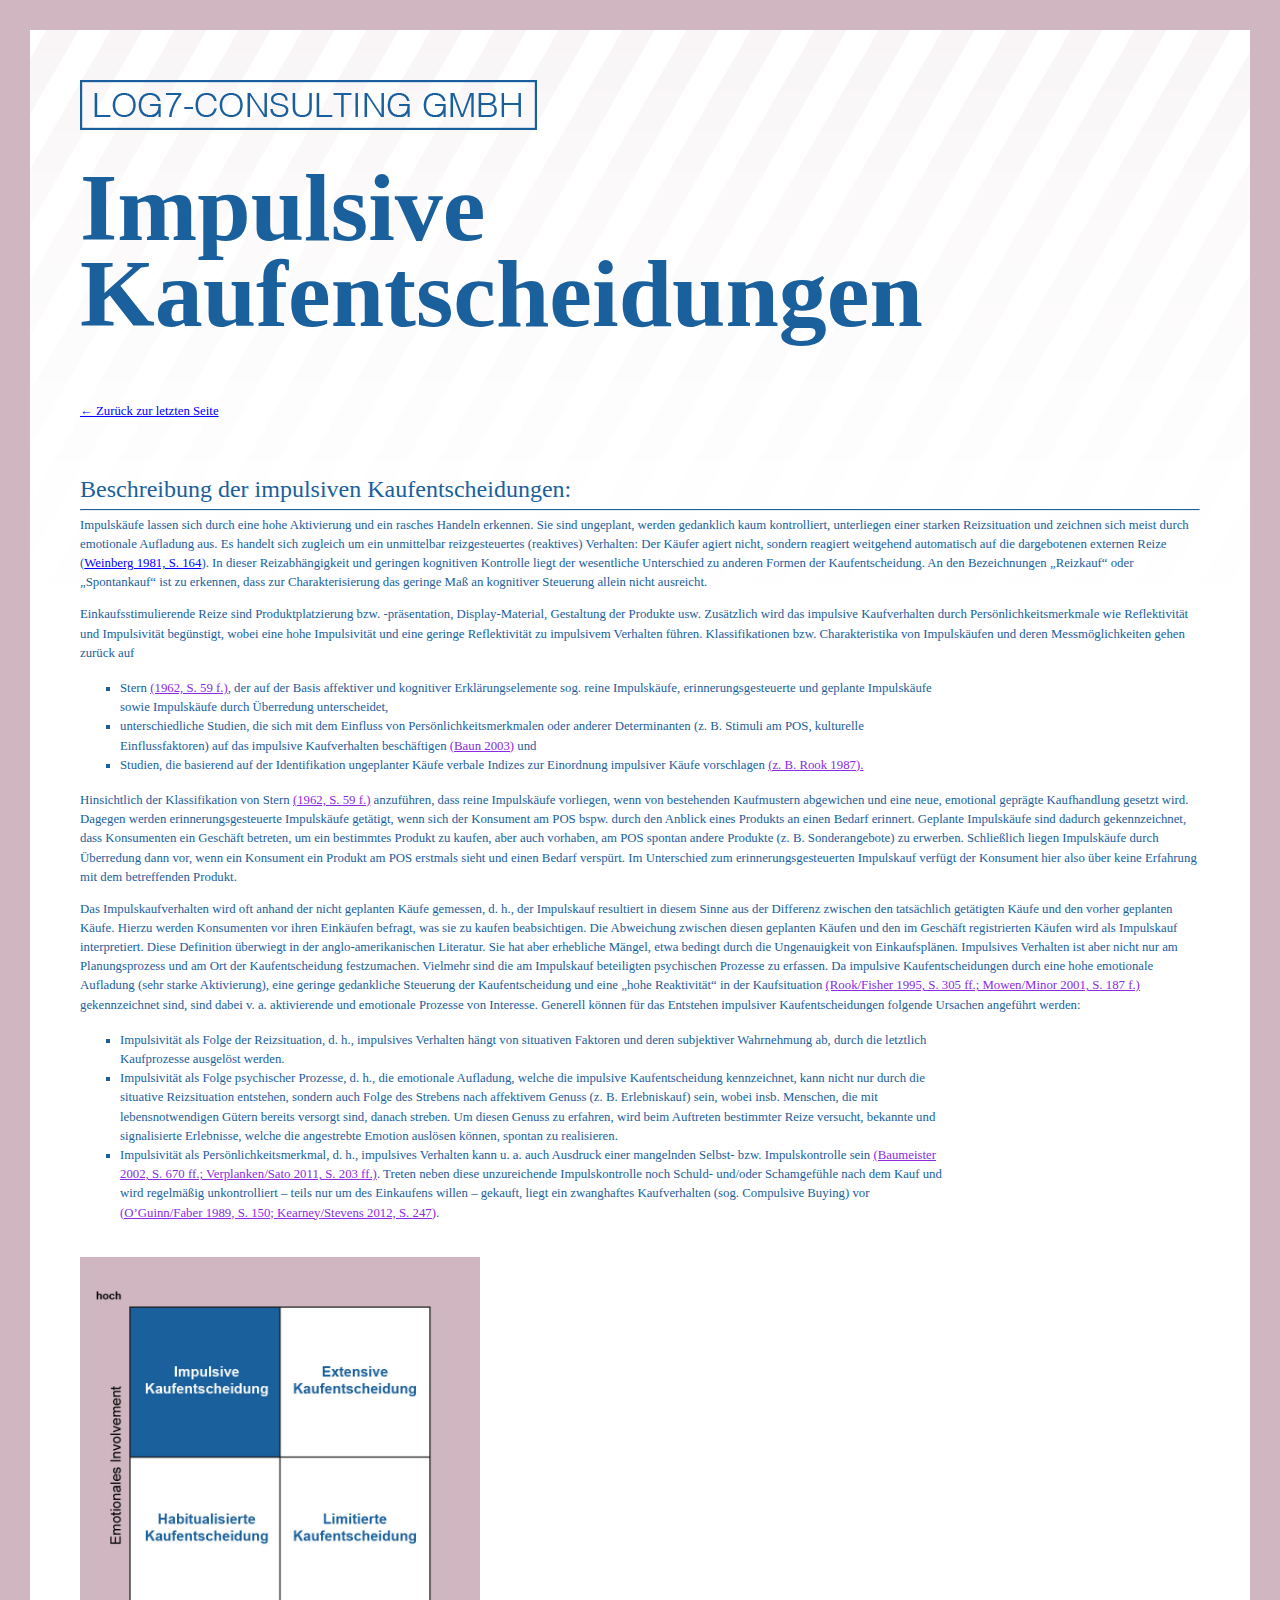
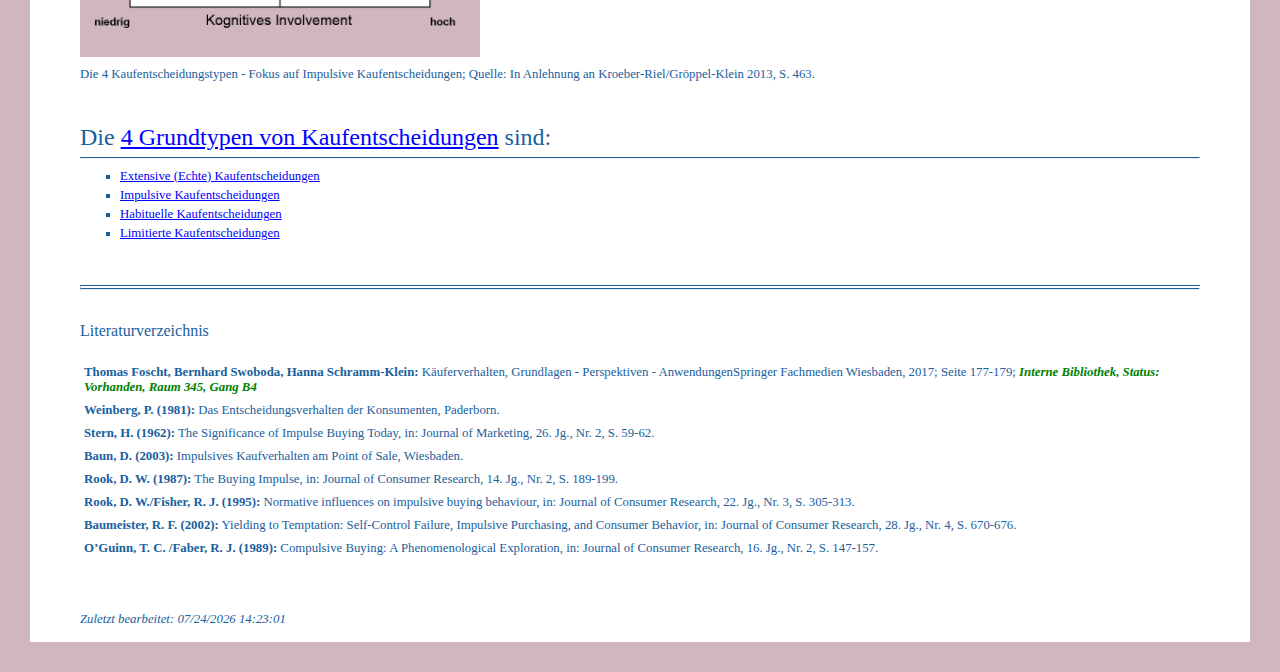
<file: glossar-i-impulsive-kaufentscheidungen.html>
<!doctype html>
<html lang="de">
<head>
<title>Impulsive Kaufentscheidungen</title>
	<link rel="stylesheet" href="stylesheet.css">
	<!--Start Typo laden-->
	<style>
	@import url(//db.onlinewebfonts.com/c/8ce152d745eed070713b4e509090f713?family=Editor+Extrabold);
	</style>
	<!--Ende Typo laden-->	
</head>

<body>
<a href="index.html"><img src="log7-consulting-company-hinweis.png" alt="Nameshinweis auf die Log7-Consulting GmbH" width="507" height="50" class="topFloat"/></a>
<h1 class="h1">Impulsive Kaufentscheidungen</h1>
	<p class="p"><a href="javascript:history.back()">&larr; Zurück zur letzten Seite</a></p><br> <!--In der Browserhistorie ein Seitenaufruf zurückspringen-->
	<h3 class="h3">Beschreibung der impulsiven Kaufentscheidungen:</h3>
	<hr class="linie">
	<p class="p">Impulskäufe lassen sich durch eine hohe Aktivierung und ein rasches Handeln erkennen. Sie sind ungeplant, werden gedanklich kaum kontrolliert, unterliegen einer starken Reizsituation und zeichnen sich meist durch emotionale Aufladung aus. Es handelt sich zugleich um ein unmittelbar reizgesteuertes (reaktives) Verhalten: Der Käufer agiert nicht, sondern reagiert weitgehend automatisch auf die dargebotenen externen Reize (<a href="https://link.springer.com/chapter/10.1007%2F978-3-8349-6726-8_7" target="_blank">Weinberg 1981, S. 164</a>). In dieser Reizabhängigkeit und geringen kognitiven Kontrolle liegt der wesentliche Unterschied zu anderen Formen der Kaufentscheidung. An den Bezeichnungen „Reizkauf“ oder „Spontankauf“ ist zu erkennen, dass zur Charakterisierung das geringe Maß an kognitiver Steuerung allein nicht ausreicht. 
	<p class="p">Einkaufsstimulierende Reize sind Produktplatzierung bzw. ‐präsentation, Display‐Material, Gestaltung der Produkte usw. Zusätzlich wird das impulsive Kaufverhalten durch Persönlichkeitsmerkmale wie Reflektivität und Impulsivität begünstigt, wobei eine hohe Impulsivität und eine geringe Reflektivität zu impulsivem Verhalten führen. Klassifikationen bzw. Charakteristika von Impulskäufen und deren Messmöglichkeiten gehen zurück auf</p>
		<ul class="li"><li>Stern <a href="" target="_blank">(1962, S. 59 f.)</a>, der auf der Basis affektiver und kognitiver Erklärungselemente sog. reine Impulskäufe, erinnerungsgesteuerte und geplante Impulskäufe sowie Impulskäufe durch Überredung unterscheidet,</li>
<li>unterschiedliche Studien, die sich mit dem Einfluss von Persönlichkeitsmerkmalen oder anderer Determinanten (z. B. Stimuli am POS, kulturelle Einflussfaktoren) auf das impulsive Kaufverhalten beschäftigen <a href="" target="_blank">(Baun 2003)</a> und</li> <li>Studien, die basierend auf der Identifikation ungeplanter Käufe verbale Indizes zur Einordnung impulsiver Käufe vorschlagen <a href="" target="_blank">(z. B. Rook 1987).</a> </li></ul>
<p class="p">Hinsichtlich der Klassifikation von Stern <a href="" target="_blank">(1962, S. 59 f.)</a> anzuführen, dass reine Impulskäufe vorliegen, wenn von bestehenden Kaufmustern abgewichen und eine neue, emotional geprägte Kaufhandlung gesetzt wird. Dagegen werden erinnerungsgesteuerte Impulskäufe getätigt, wenn sich der Konsument am POS bspw. durch den Anblick eines Produkts an einen Bedarf erinnert. Geplante Impulskäufe sind dadurch gekennzeichnet, dass Konsumenten ein Geschäft betreten, um ein bestimmtes Produkt zu kaufen, aber auch vorhaben, am POS spontan andere Produkte (z. B. Sonderangebote) zu erwerben. Schließlich liegen Impulskäufe durch Überredung dann vor, wenn ein Konsument ein Produkt am POS erstmals sieht und einen Bedarf verspürt. Im Unterschied zum erinnerungsgesteuerten Impulskauf verfügt der Konsument hier also über keine Erfahrung mit dem betreffenden Produkt.</p>
<p class="p">
Das Impulskaufverhalten wird oft anhand der nicht geplanten Käufe gemessen, d. h., der Impulskauf resultiert in diesem Sinne aus der Differenz zwischen den tatsächlich getätigten Käufe und den vorher geplanten Käufe. Hierzu werden Konsumenten vor ihren Einkäufen befragt, was sie zu kaufen beabsichtigen. Die Abweichung zwischen diesen geplanten Käufen und den im Geschäft registrierten Käufen wird als Impulskauf interpretiert. Diese Definition überwiegt in der anglo‐amerikanischen Literatur. Sie hat aber erhebliche Mängel, etwa bedingt durch die Ungenauigkeit von Einkaufsplänen. 
Impulsives Verhalten ist aber nicht nur am Planungsprozess und am Ort der Kaufentscheidung festzumachen. Vielmehr sind die am Impulskauf beteiligten psychischen Prozesse zu erfassen. Da impulsive Kaufentscheidungen durch eine hohe emotionale Aufladung (sehr starke Aktivierung), eine geringe gedankliche Steuerung der Kaufentscheidung und eine „hohe Reaktivität“ in der Kaufsituation <a href="" target="_blank">(Rook/Fisher 1995, S. 305 ff.; Mowen/Minor 2001, S. 187 f.)</a> gekennzeichnet sind, sind dabei v. a. aktivierende und emotionale Prozesse von Interesse. Generell können für das Entstehen impulsiver Kaufentscheidungen folgende Ursachen angeführt werden:</p>
<ul class="li"><li>Impulsivität als Folge der Reizsituation, d. h., impulsives Verhalten hängt von situativen Faktoren und deren subjektiver Wahrnehmung ab, durch die letztlich Kaufprozesse ausgelöst werden.</li>
<li>Impulsivität als Folge psychischer Prozesse, d. h., die emotionale Aufladung, welche die impulsive Kaufentscheidung kennzeichnet, kann nicht nur durch die situative Reizsituation entstehen, sondern auch Folge des Strebens nach affektivem Genuss (z. B. Erlebniskauf) sein, wobei insb. Menschen, die mit lebensnotwendigen Gütern bereits versorgt sind, danach streben. Um diesen Genuss zu erfahren, wird beim Auftreten bestimmter Reize versucht, bekannte und signalisierte Erlebnisse, welche die angestrebte Emotion auslösen können, spontan zu realisieren.</li>
<li>Impulsivität als Persönlichkeitsmerkmal, d. h., impulsives Verhalten kann u. a. auch Ausdruck einer mangelnden Selbst‐ bzw. Impulskontrolle sein <a href="" target="_blank">(Baumeister 2002, S. 670 ff.; Verplanken/Sato 2011, S. 203 ff.)</a>. Treten neben diese unzureichende Impulskontrolle noch Schuld‐ und/oder Schamgefühle nach dem Kauf und wird regelmäßig unkontrolliert – teils nur um des Einkaufens willen – gekauft, liegt ein zwanghaftes Kaufverhalten (sog. Compulsive Buying) vor <a href="" target="_blank">(O’Guinn/Faber 1989, S. 150; Kearney/Stevens 2012, S. 247)</a>.</li></ul></p>
	<br>
	<figure class="figure">
	<img class="pictopFloat" src="impulsive-kaufentscheidungen.jpg" width="400" height="400" alt="Die 4 Kaufentscheidungstypen - Fokus auf die impulsiven Kaufentscheidungen"/>
			<figcaption class="figcaption">Die 4 Kaufentscheidungstypen - Fokus auf Impulsive Kaufentscheidungen; Quelle: In Anlehnung an Kroeber‐Riel/Gröppel‐Klein 2013, S. 463.</figcaption>
	</figure>
	<br>
	<h3 class="h3">Die <a href="glossar-k-kaufentscheidungstypen.html" target="_self">4 Grundtypen von Kaufentscheidungen</a> sind:</h3>
	<hr class="linie">
<ul class="li"><li><a href="glossar-e-extensive-kaufentscheidungen.html" target="_self">Extensive (Echte) Kaufentscheidungen</a></li>
		<li><a href="glossar-i-impulsive-kaufentscheidungen.html" target="_self">Impulsive Kaufentscheidungen</a></li>
		<li><a href="glossar-h-habituelle-kaufentscheidungen.html" target="_self">Habituelle Kaufentscheidungen</a></li>
		<li><a href="glossar-l-limitierte-kaufentscheidungen.html" target="_self">Limitierte Kaufentscheidungen</a></li></ul>
<br>
	<hr class="linientrennung">
<br>

<h4 class="h4">Literaturverzeichnis</h4>
<table id="tabelle" width="100%" border="0">
  	<tbody>
    <tr>
		<td class="p"><b>Thomas Foscht, Bernhard Swoboda, Hanna Schramm-Klein:</b> Käuferverhalten, Grundlagen - Perspektiven - AnwendungenSpringer Fachmedien Wiesbaden, 2017; Seite 177-179; <b style="color:green;"><i>Interne Bibliothek, Status: Vorhanden, Raum 345, Gang B4</i></b></td>
    </tr>
    <tr>
		<td class="p"><b>Weinberg, P. (1981):</b> Das Entscheidungsverhalten der Konsumenten, Paderborn.</td>
    </tr>
    <tr>
		<td class="p"><b>Stern, H. (1962):</b> The Significance of Impulse Buying Today, in: Journal of Marketing, 26. Jg., Nr. 2, S. 59‐62.</td>
    </tr>
    <tr>
		<td class="p"><b>Baun, D. (2003):</b> Impulsives Kaufverhalten am Point of Sale, Wiesbaden.</td>
    </tr>
    <tr>
		<td class="p"><b>Rook, D. W. (1987):</b> The Buying Impulse, in: Journal of Consumer Research, 14. Jg., Nr. 2, S. 189‐199.</td>
    </tr>
    <tr>
		<td class="p"><b>Rook, D. W./Fisher, R. J. (1995):</b> Normative influences on impulsive buying behaviour, in: Journal of Consumer Research, 22. Jg., Nr. 3, S. 305‐313.</td>
    </tr>
    <tr>
		<td class="p"><b>Baumeister, R. F. (2002):</b> Yielding to Temptation: Self‐Control Failure, Impulsive Purchasing, and Consumer Behavior, in: Journal of Consumer Research, 28. Jg., Nr. 4, S. 670‐676.</td>
    </tr>
    <tr>
		<td class="p"><b>O’Guinn, T. C. /Faber, R. J. (1989):</b> Compulsive Buying: A Phenomenological Exploration, in: Journal of Consumer Research, 16. Jg., Nr. 2, S. 147‐157.</td>
    </tr>
  	</tbody>
</table>

<!--Start letztes Datum bearbeitet-->
<script>
if (Date.parse(document.lastModified) != 0)
    document.write('<p class="p"><em>Zuletzt bearbeitet: '
                   + document.lastModified
                   + '</em></p>');
</script>
<!--Ende letztes Datum bearbeitet-->

</body>
</html>
</file>
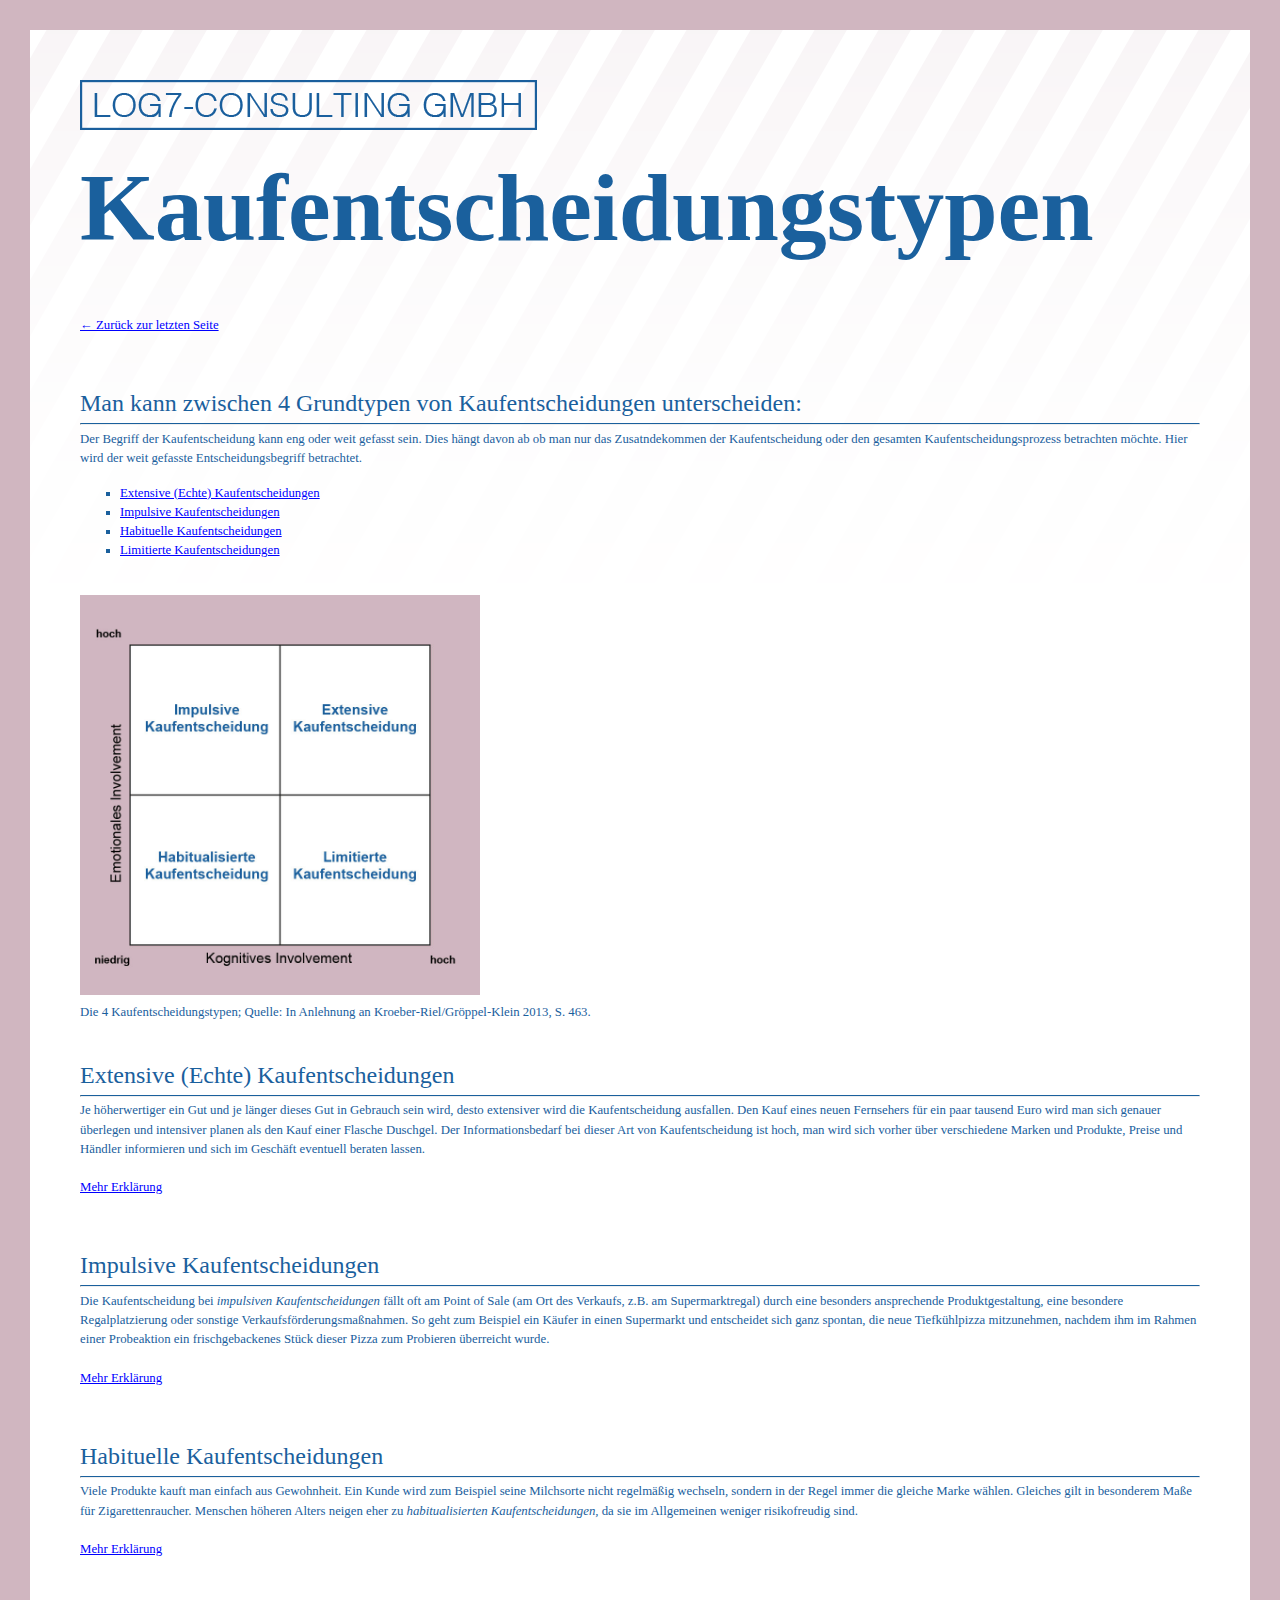
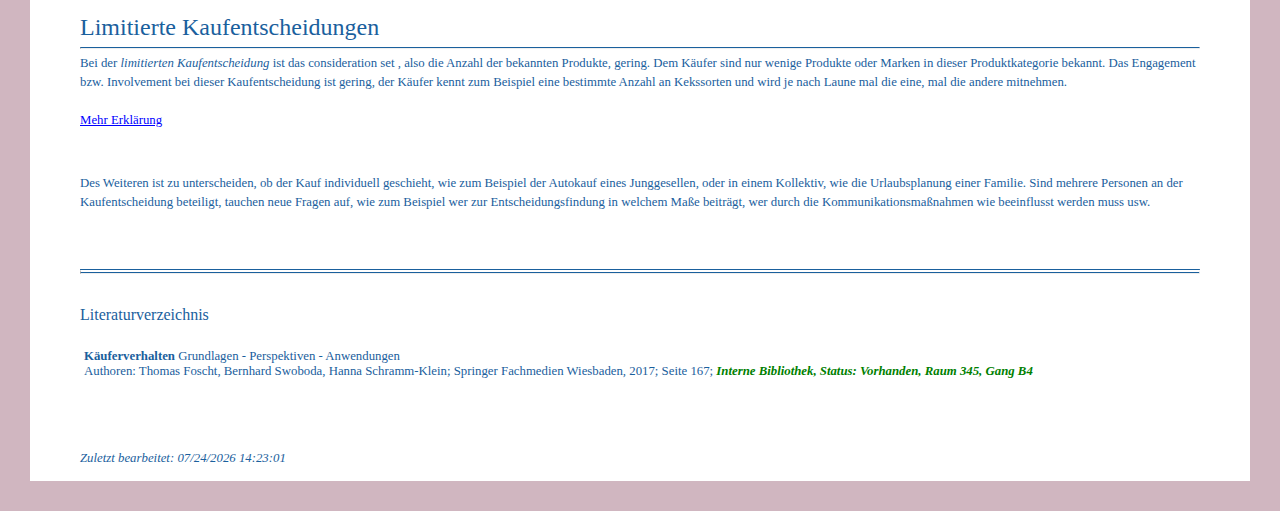
<file: glossar-k-kaufentscheidungstypen.html>
<!doctype html>
<html lang="de">
<head>
<title>Kaufentscheidungstypen</title>
	<link rel="stylesheet" href="stylesheet.css">
	<!--Start Typo laden-->
	<style>
	@import url(//db.onlinewebfonts.com/c/8ce152d745eed070713b4e509090f713?family=Editor+Extrabold);
	</style>
	<!--Ende Typo laden-->
</head>

<body>
<a href="index.html"><img src="log7-consulting-company-hinweis.png" alt="Nameshinweis auf die Log7-Consulting GmbH" width="507" height="50" class="topFloat"/></a>
<h1 class="h1">Kaufentscheidungstypen</h1>
	<p class="p"><a href="javascript:history.back()">&larr; Zurück zur letzten Seite</a></p><br> <!--In der Browserhistorie ein Seitenaufruf zurückspringen-->
	<h3 class="h3">Man kann zwischen 4 Grundtypen von Kaufentscheidungen unterscheiden:</h3><hr class="linie">
	<p class="p">Der Begriff der Kaufentscheidung kann eng oder weit gefasst sein. Dies hängt davon ab ob man nur das Zusatndekommen der Kaufentscheidung oder den gesamten Kaufentscheidungsprozess betrachten möchte. Hier wird der weit gefasste Entscheidungsbegriff betrachtet.</p>
	<ul class="li"><li><a href="#extensiv">Extensive (Echte) Kaufentscheidungen</a></li>
		<li><a href="#impulsiv">Impulsive Kaufentscheidungen</a></li>
		<li><a href="#habituell">Habituelle Kaufentscheidungen</a></li>
		<li><a href="#limitiert">Limitierte Kaufentscheidungen</a></li></ul>
	<br>
	<figure class="figure">
	<img class="pictopFloat" src="kaufentscheidungstypen.jpg" width="400" height="400" alt="Die 4 Kaufentscheidungstypen"/>
			<figcaption class="figcaption">Die 4 Kaufentscheidungstypen; Quelle: In Anlehnung an Kroeber‐Riel/Gröppel‐Klein 2013, S. 463.</figcaption>
	</figure>
	<br>
	<h3 class="h3" id="extensiv">Extensive (Echte) Kaufentscheidungen</h3><hr class="linie">
	<p class="p">Je höherwertiger ein Gut und je länger dieses Gut in Gebrauch sein wird, desto extensiver wird die Kaufentscheidung ausfallen. Den Kauf eines neuen Fernsehers für ein paar tausend Euro wird man sich genauer überlegen und intensiver planen als den Kauf einer Flasche Duschgel. Der Informationsbedarf bei dieser Art von Kaufentscheidung ist hoch, man wird sich vorher über verschiedene Marken und Produkte, Preise und Händler informieren und sich im Geschäft eventuell beraten lassen.<br><br><a href="glossar-e-extensive-kaufentscheidungen.html">Mehr Erklärung</a></p>
<br>
	<h3 class="h3" id="impulsiv">Impulsive Kaufentscheidungen</h3><hr class="linie">
<p class="p">Die Kaufentscheidung bei <em>impulsiven Kaufentscheidungen</em> fällt oft am <strong>Point of Sale</strong> (am Ort des Verkaufs, z.B. am Supermarktregal) durch eine besonders ansprechende Produktgestaltung, eine besondere Regalplatzierung oder sonstige Verkaufsförderungsmaßnahmen. So geht zum Beispiel ein Käufer in einen Supermarkt und entscheidet sich ganz spontan, die neue Tiefkühlpizza mitzunehmen, nachdem ihm im Rahmen einer Probeaktion ein frischgebackenes Stück dieser Pizza zum Probieren überreicht wurde.<br><br><a href="glossar-i-impulsive-kaufentscheidungen.html">Mehr Erklärung</a></p>
<br>
	<h3 class="h3" id="habituell">Habituelle Kaufentscheidungen</h3><hr class="linie">
	<p class="p">Viele Produkte kauft man einfach aus Gewohnheit. Ein Kunde wird zum Beispiel seine Milchsorte nicht regelmäßig wechseln, sondern in der Regel immer die gleiche Marke wählen. Gleiches gilt in besonderem Maße für Zigarettenraucher. Menschen höheren Alters neigen eher zu <em>habitualisierten Kaufentscheidungen,</em> da sie im Allgemeinen weniger risikofreudig sind.<br><br><a href="glossar-h-habituelle-kaufentscheidungen.html">Mehr Erklärung</a></p>
	<br>
	<h3 class="h3" id="limitiert">Limitierte Kaufentscheidungen</h3><hr class="linie">
	<p class="p">Bei der <em>limitierten Kaufentscheidung</em> ist das consideration set , also die Anzahl der bekannten Produkte, gering. Dem Käufer sind nur wenige Produkte oder Marken in dieser Produktkategorie bekannt. Das Engagement bzw. Involvement bei dieser Kaufentscheidung ist gering, der Käufer kennt zum Beispiel eine bestimmte Anzahl an Kekssorten und wird je nach Laune mal die eine, mal die andere mitnehmen.<br><br><a href="glossar-l-limitierte-kaufentscheidungen.html">Mehr Erklärung</a></p>
	<br>
	<p class="p">Des Weiteren ist zu unterscheiden, ob der Kauf individuell geschieht, wie zum Beispiel der Autokauf eines Junggesellen, oder in einem Kollektiv, wie die Urlaubsplanung einer Familie. Sind mehrere Personen an der Kaufentscheidung beteiligt, tauchen neue Fragen auf, wie zum Beispiel wer zur Entscheidungsfindung in welchem Maße beiträgt, wer durch die Kommunikationsmaßnahmen wie beeinflusst werden muss usw.</p>
<br>
<br>
	<hr class="linientrennung">
<br>

<h4 class="h4">Literaturverzeichnis</h4>
<table id="tabelle" width="100%" border="0">
  	<tbody>
    <tr>
      <td class="p"><b>Käuferverhalten</b> Grundlagen - Perspektiven - Anwendungen<br>        Authoren: Thomas Foscht, Bernhard Swoboda, Hanna Schramm-Klein; Springer Fachmedien Wiesbaden, 2017; Seite 167; <b style="color:green;"><i>Interne Bibliothek, Status: Vorhanden, Raum 345, Gang B4</i></b></td>
    </tr>
    <tr>
      <td></td>
    </tr>
  	</tbody>
</table>

<!--Start letztes Datum bearbeitet-->
<script>
if (Date.parse(document.lastModified) != 0)
    document.write('<p class="p"><em>Zuletzt bearbeitet: '
                   + document.lastModified
                   + '</em></p>');
</script>
<!--Ende letztes Datum bearbeitet-->

</body>
</html>
</file>
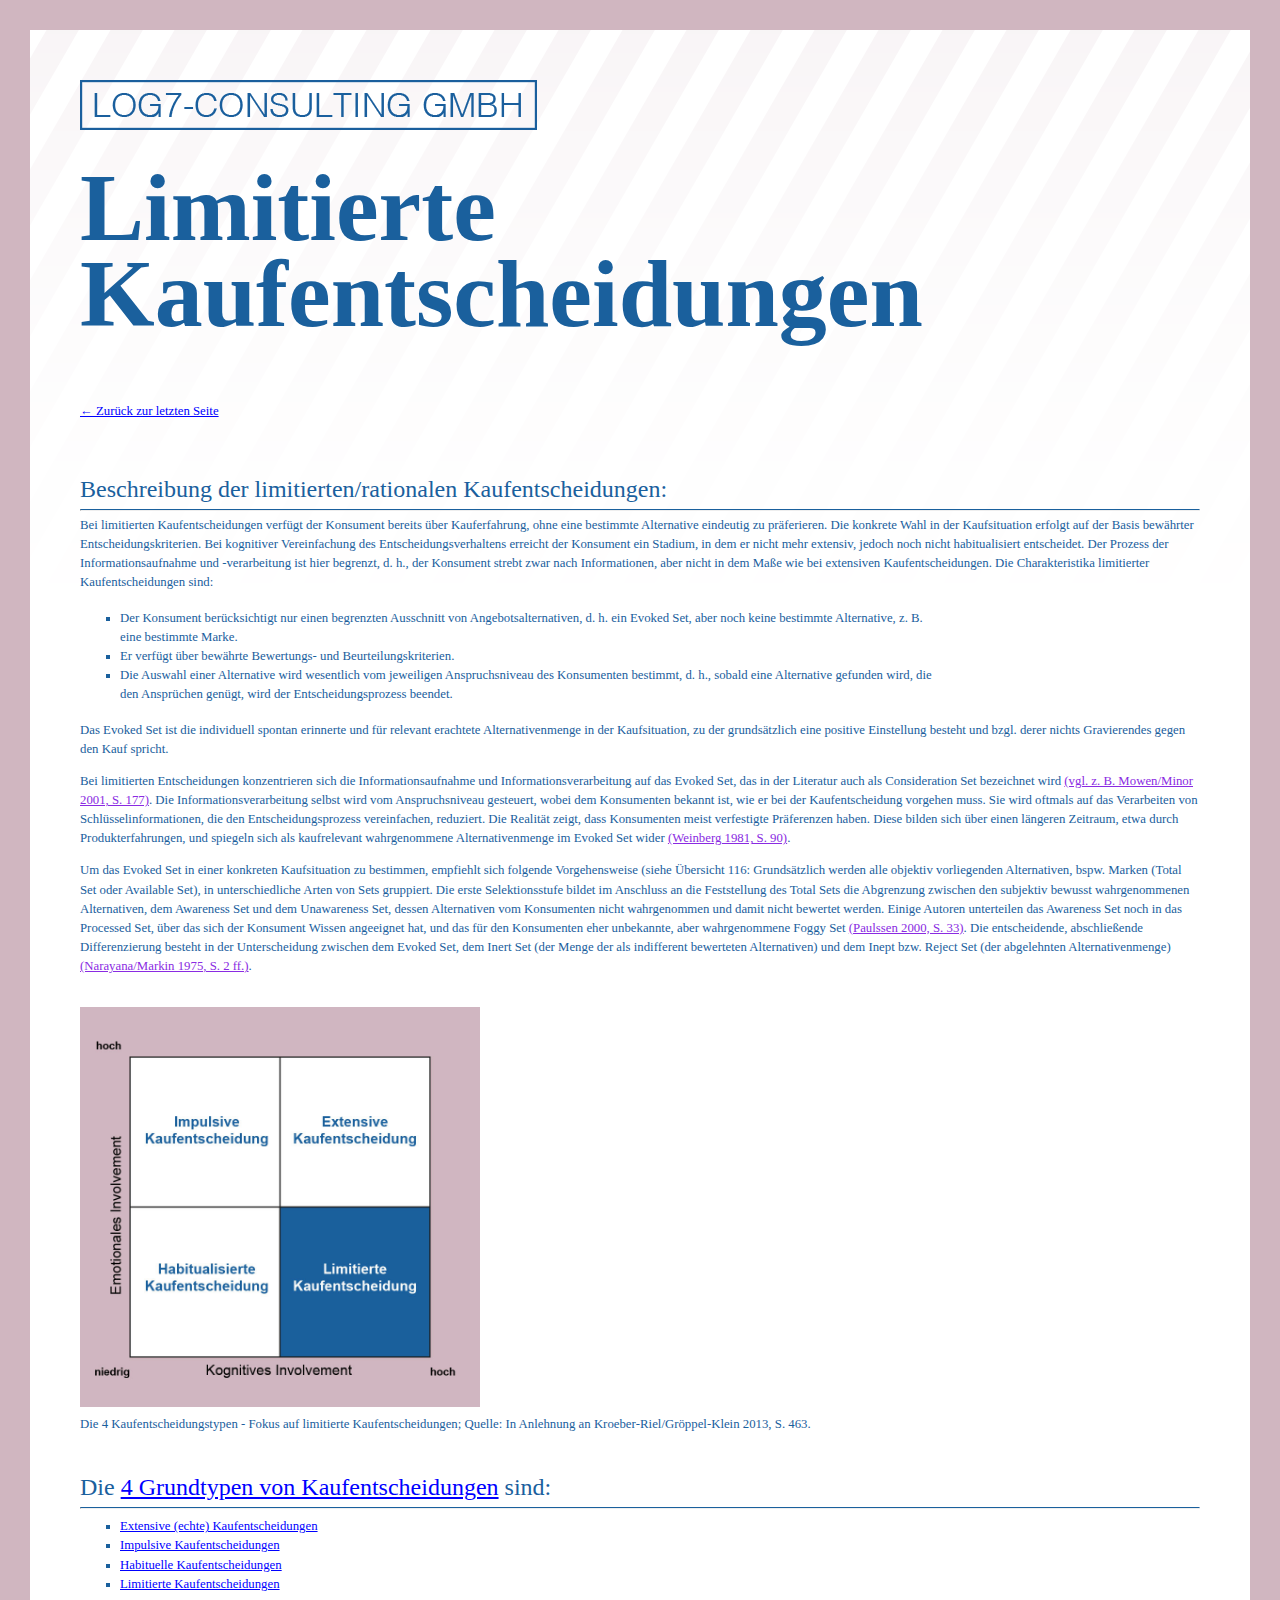
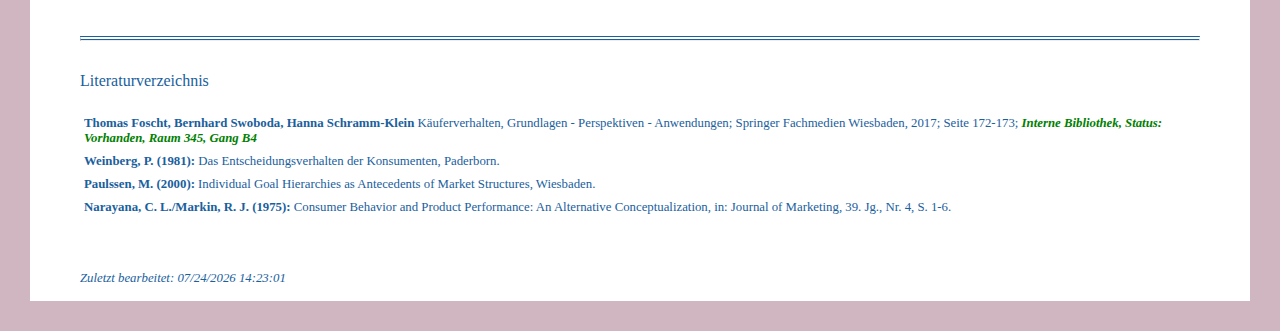
<file: glossar-l-limitierte-kaufentscheidungen.html>
<!doctype html>
<html lang="de">
<head>
<title>Limitierte Kaufentscheidungen</title>
	<link rel="stylesheet" href="stylesheet.css">
	<!--Start Typo laden-->
	<style>
	@import url(//db.onlinewebfonts.com/c/8ce152d745eed070713b4e509090f713?family=Editor+Extrabold);
	</style>
	<!--Ende Typo laden-->	
</head>

<body>
<a href="index.html"><img src="log7-consulting-company-hinweis.png" alt="Nameshinweis auf die Log7-Consulting GmbH" width="507" height="50" class="topFloat"/></a>
<h1 class="h1">Limitierte Kaufentscheidungen</h1>
	<p class="p"><a href="javascript:history.back()">&larr; Zurück zur letzten Seite</a></p><br> <!--In der Browserhistorie ein Seitenaufruf zurückspringen-->
	<h3 class="h3">Beschreibung der limitierten/rationalen Kaufentscheidungen:</h3>
	<hr class="linie">
	<p class="p">Bei limitierten Kaufentscheidungen verfügt der Konsument bereits über Kauferfahrung, ohne eine bestimmte Alternative eindeutig zu präferieren. Die konkrete Wahl in der Kaufsituation erfolgt auf der Basis bewährter Entscheidungskriterien. Bei kognitiver Vereinfachung des Entscheidungsverhaltens erreicht der Konsument ein Stadium, in dem er nicht mehr extensiv, jedoch noch nicht habitualisiert entscheidet. Der Prozess der Informationsaufnahme und ‐verarbeitung ist hier begrenzt, d. h., der Konsument strebt zwar nach Informationen, aber nicht in dem Maße wie bei extensiven Kaufentscheidungen. Die Charakteristika limitierter Kaufentscheidungen sind: </p>
	<ul class="li"><li>Der Konsument berücksichtigt nur einen begrenzten Ausschnitt von Angebotsalternativen, d. h. ein Evoked Set, aber noch keine bestimmte Alternative, z. B. eine bestimmte Marke.</li>
<li>Er verfügt über bewährte Bewertungs‐ und Beurteilungskriterien.</li> 
<li>Die Auswahl einer Alternative wird wesentlich vom jeweiligen Anspruchsniveau des Konsumenten bestimmt, d. h., sobald eine Alternative gefunden wird, die den Ansprüchen genügt, wird der Entscheidungsprozess beendet. </li>
</ul>
<p class="p">Das Evoked Set ist die individuell spontan erinnerte und für relevant erachtete Alternativenmenge in der Kaufsituation, zu der grundsätzlich eine positive Einstellung besteht und bzgl. derer nichts Gravierendes gegen den Kauf spricht.</p>
<p class="p">Bei limitierten Entscheidungen konzentrieren sich die Informationsaufnahme und Informationsverarbeitung auf das Evoked Set, das in der Literatur auch als Consideration Set bezeichnet wird <a href="" target="_blank">(vgl. z. B. Mowen/Minor 2001, S. 177)</a>. Die Informationsverarbeitung selbst wird vom Anspruchsniveau gesteuert, wobei dem Konsumenten bekannt ist, wie er bei der Kaufentscheidung vorgehen muss. Sie wird oftmals auf das Verarbeiten von Schlüsselinformationen, die den Entscheidungsprozess vereinfachen, reduziert. Die Realität zeigt, dass Konsumenten meist verfestigte Präferenzen haben. Diese bilden sich über einen längeren Zeitraum, etwa durch Produkterfahrungen, und spiegeln sich als kaufrelevant wahrgenommene Alternativenmenge im Evoked Set wider <a href="" target="_blank">(Weinberg 1981, S. 90)</a>.</p>
<p class="p">Um das Evoked Set in einer konkreten Kaufsituation zu bestimmen, empfiehlt sich folgende Vorgehensweise (siehe Übersicht 116: Grundsätzlich werden alle objektiv vorliegenden Alternativen, bspw. Marken (Total Set oder Available Set), in unterschiedliche Arten von Sets gruppiert. Die erste Selektionsstufe bildet im Anschluss an die Feststellung des Total Sets die Abgrenzung zwischen den subjektiv bewusst wahrgenommenen Alternativen, dem Awareness Set und dem Unawareness Set, dessen Alternativen vom Konsumenten nicht wahrgenommen und damit nicht bewertet werden. Einige Autoren unterteilen das Awareness Set noch in das Processed Set, über das sich der Konsument Wissen angeeignet hat, und das für den Konsumenten eher unbekannte, aber wahrgenommene Foggy Set <a href="" target="_blank">(Paulssen 2000, S. 33)</a>. Die entscheidende, abschließende Differenzierung besteht in der Unterscheidung zwischen dem Evoked Set, dem Inert Set (der Menge der als indifferent bewerteten Alternativen) und dem Inept bzw. Reject Set (der abgelehnten Alternativenmenge) <a href="" target="_blank">(Narayana/Markin 1975, S. 2 ff.)</a>. </p>
	<br>
	<figure class="figure">
	<img class="pictopFloat" src="limitierte-kaufentscheidungen.jpg" width="400" height="400" alt="Die 4 Kaufentscheidungstypen - Fokus auf die limitierten Kaufentscheidungen"/>
			<figcaption class="figcaption">Die 4 Kaufentscheidungstypen - Fokus auf limitierte Kaufentscheidungen; Quelle: In Anlehnung an Kroeber‐Riel/Gröppel‐Klein 2013, S. 463.</figcaption>
	</figure>
	<br>
	<h3 class="h3">Die <a href="glossar-k-kaufentscheidungstypen.html" target="_self">4 Grundtypen von Kaufentscheidungen</a> sind:</h3>
	<hr class="linie">
<ul class="li"><li><a href="glossar-e-extensive-kaufentscheidungen.html" target="_self">Extensive (echte) Kaufentscheidungen</a></li>
		<li><a href="glossar-i-impulsive-kaufentscheidungen.html" target="_self">Impulsive Kaufentscheidungen</a></li>
		<li><a href="glossar-h-habituelle-kaufentscheidungen.html" target="_self">Habituelle Kaufentscheidungen</a></li>
		<li><a href="glossar-l-limitierte-kaufentscheidungen.html" target="_self">Limitierte Kaufentscheidungen</a></li></ul>
<br>
	<hr class="linientrennung">
<br>

<h4 class="h4">Literaturverzeichnis</h4>
<table id="tabelle" width="100%" border="0">
  	<tbody>
    <tr>
		<td class="p"><b>Thomas Foscht, Bernhard Swoboda, Hanna Schramm-Klein</b> Käuferverhalten, Grundlagen - Perspektiven - Anwendungen; Springer Fachmedien Wiesbaden, 2017; Seite 172-173; <b style="color:green;"><i>Interne Bibliothek, Status: Vorhanden, Raum 345, Gang B4</i></b></td>
    </tr>
    <tr>
		<td class="p"><b>Weinberg, P. (1981):</b> Das Entscheidungsverhalten der Konsumenten, Paderborn.</td>
    </tr>
	<tr>
		<td class="p"><b>Paulssen, M. (2000):</b> Individual Goal Hierarchies as Antecedents of Market Structures, Wiesbaden.</td>
    </tr>
	<tr>
		<td class="p"><b>Narayana, C. L./Markin, R. J. (1975):</b> Consumer Behavior and Product Performance: An Alternative Conceptualization, in: Journal of Marketing, 39. Jg., Nr. 4, S. 1‐6.</td>
    </tr>
  	</tbody>
</table>

<!--Start letztes Datum bearbeitet-->
<script>
if (Date.parse(document.lastModified) != 0)
    document.write('<p class="p"><em>Zuletzt bearbeitet: '
                   + document.lastModified
                   + '</em></p>');
</script>
<!--Ende letztes Datum bearbeitet-->

</body>
</html>
</file>
<file: stylesheet.css>
@charset "utf-8";



/* CSS Daten der Log7-Consult GmbH */
/* Start bodydefinition */
body { 
	background: #FFFFFF;
	background-image: url("log7_glossar_bg.png");
	background-repeat: repeat-x;
	background-attachment: fixed;
	background-position: center top; 
	font-family: "Verdana";
	border: solid 30px #d0b6c0;
	margin-top: 0px;
	margin-bottom: 0px;
	margin-left: 0px;
	margin-right: 0px;	
	}	
/* Ende bodydefinition */


/* Start Schriftdefinitionen */
h1	{font-family: "Editor Extrabold";/* Erste Headline */
	font-size: 6em;
	color: #1a609d;
	text-align: left;
	line-height: 90%;
	text-indent: 0px;
	margin-top: 85px; 
	margin-left: 50px;
	margin-right: 50px;  
	/* hyphens - Textumbruch */
   -moz-hyphens: auto;
   -o-hyphens: auto;
   -webkit-hyphens: auto;
   -ms-hyphens: auto;
   hyphens: auto; 
	}
h2	{font-family: "Helvetica";/* Zweite Headline */
	font-size: 2.2em;
	font-weight: lighter;
	color: #1a609d;
	text-align: left;
	margin-left: 50px;
	margin-bottom: 0px;
	}
h3	{font-family: "Verdana";/* Dritte Headline */
	font-size: 1.5em;
	font-weight: lighter;
	color: #1a609d;
	text-align: left;
	margin-left: 50px;
	}
h4	{font-family: "Verdana";/* Vierte Headline */
	font-size: 1em;
	font-weight: lighter;
	color: #1a609d;
	text-align: left;
	margin-left: 50px;
	}
p	{font-family: "Verdana";/* Fließtext */
	font-size: 0.8em;
	font-weight: lighter;
	color: #1a609d;
	text-align: left;
	line-height: 1.5;
	margin-left: 50px;
	margin-right: 50px;
	}
pi	{font-family: "Verdana";/* Fließtext Kursiv */
	font-size: 0.8em;
	font-weight: lighter;
	font-style: italic;
	color: #1a609d;
	text-align: left;
	line-height: 1.5;
	margin-left: 50px;
	margin-right: 50px;
	}
li	{font-family: "Verdana";/* Liste */
	width: 70%;
	font-size: 0.8em;
	color: #1a609d;
	text-align: left;
	line-height: 1.5;
	margin-left: 50px;
	margin-right: 50px;
	list-style-type: square;
	}

/* Start Liniendefinition für h3*/
hr.linie {
  	border-top: 1px solid #1a609d;
	margin-top: -18px;
	margin-bottom: -8px;
	margin-left: 50px;
	margin-right: 50px;
}
/* Ende Liniendefinition für h3 */

/* Start Liniendefinition für Trennung Inhalt und Literaturverzeichnis */
hr.linientrennung {
  	border-top: 4px double #1a609d;
	margin-bottom: -8px;
	margin-left: 50px;
	margin-right: 50px;
}
/* Ende Liniendefinition für Trennung Inhalt und Literaturverzeichnis */

/* Start Definition von Textspalten */
.spalten {  columns: 2 12em;  
  	-ms-hyphens: auto;
  	-webkit-hyphens: auto;
 	hyphens: auto;  
	column-rule:  0px dotted #1a609d;
}
/* Ende Definition von Textspalten */


/* Start Definiton der Links */
	a:link { /* Unbesuchter Link */
	color: blue;	
	}
	a:visited { /* Besuchter Link */
	color: blueviolet;
	}
/* Ende Definiton der Links */
/* Ende Schriftdefinitionen */

/* Start Definition eines Buttons */
.button {font-family: "Verdana";
  background-color: #1a609d; 
  border: 2px solid #1a609d;
  color: white;
  padding: 15px 32px;
  text-align: center;
  text-decoration: none;
  display: inline-block;
  font-size: 16px;
  margin-left: 50px;
  transition-duration: 0.4s;
}
.button:hover {
  background-color: white; 
  color: #1a609d; 
  border: 2px solid #1a609d;
}
/* Ende Definition eines Buttons */


/* Definition Bilder*/
.topFloat {
  float: inherit; display: block;
	margin-top: 50px;
	margin-bottom: -50px;
	margin-left: 0px;
}
.pictopFloat {
  float: inherit; display: block;
	margin-top: 0px;
	margin-bottom: 0px;
	margin-left: 50px;
}
/* Ende Definition Bilder */


/* Start des Suchefeldes */
#sucheingabe {
	background-image: url('https://image.flaticon.com/icons/png/512/751/751463.png'); /* Suchicon in der Eingabe */
	background-size: 30px; /* Größe des Suchicons*/
	background-position: 8px; /* Position des Suchicons */
	background-repeat: no-repeat; /* Suchicon nicht wiederholen */
	width: 400px; /* Weite des Suchfeldes */
	font-size: 0.8em; /* Schriftgröße */
	padding: 12px 20px 12px 40px; /* Abstände */
	border: 1px solid #ddd; /* Randgröße -form -farbe */
	margin-left: 50px; /* Abstand nach links */
	margin-right: 50px; /* Abstand nach rechts */
	margin-bottom: 12px; /* Abstand nach unten */
}
/* Ende des Suchfeldes */



/* Start Definition der Fachbegrifftabelle */
#fachbegrifftabelle {
	border-collapse: collapse;
	width: auto;
	border: 0px solid #ddd;
	font-family: "Verdana";
	font-size: 0.8em;
	color: #1a609d;
	text-align: left;
	margin-left: 50px;
	margin-right: 50px;
	margin-bottom: 50px;
}
#fachbegrifftabelle th, #fachbegrifftabelle td {
	border: 0px solid #ddd;
	height: 18px;
	padding: 8px;	
}
#fachbegrifftabelle th {
	background-color: #d0b6c0; opacity: 1;
	color: white;
	font-weight: 800;
}
#fachbegrifftabelle tr.kopfzeile, #fachbegrifftabelle tr.hover {
	color: white;
	font-weight: 800;
}
/* Start Fachbegrifftabelle wechselnde Zeilenfarbe */
#fachbegrifftabelle tr:nth-child(1n+2) {
background-color: #f1e9ec;
}
#fachbegrifftabelle tr:nth-child(2n+3) {
background-color: #e3d3d9;
}
/* Ende Fachbegrifftabelle wechselnde Zeilenfarbe */
/* Ende Definition der Fachbegrifftabelle */



/* Start Definition einer Tabelle */
#tabelle {
	border-collapse: collapse;
	width: auto;
	border: 0px solid #ddd;
	font-family: "Verdana";
	font-size: 0.8em;
	color: #1a609d;
	text-align: left;
	margin-left: 50px;
	margin-right: 50px;
	margin-bottom: 50px;
}
#tabelle td {
	text-align: left;
	border: 0px solid #ddd;
	height: 8px;
	padding: 4px;	
}
/* Ende Definition einer Tabelle */

/* Start Definition figure  */
figure {
	position: left;
	margin: 0;
	padding: 0px;
	width: 100%;
	border: 0px;
}
figcaption {
	margin-top: 10px;
	margin-left: 50px;
	text-align: left;
	font-family: "Verdana";
	font-size: 0.8em;
	color: #1a609d;
}
/* Ende Definition figure  */
</file>
